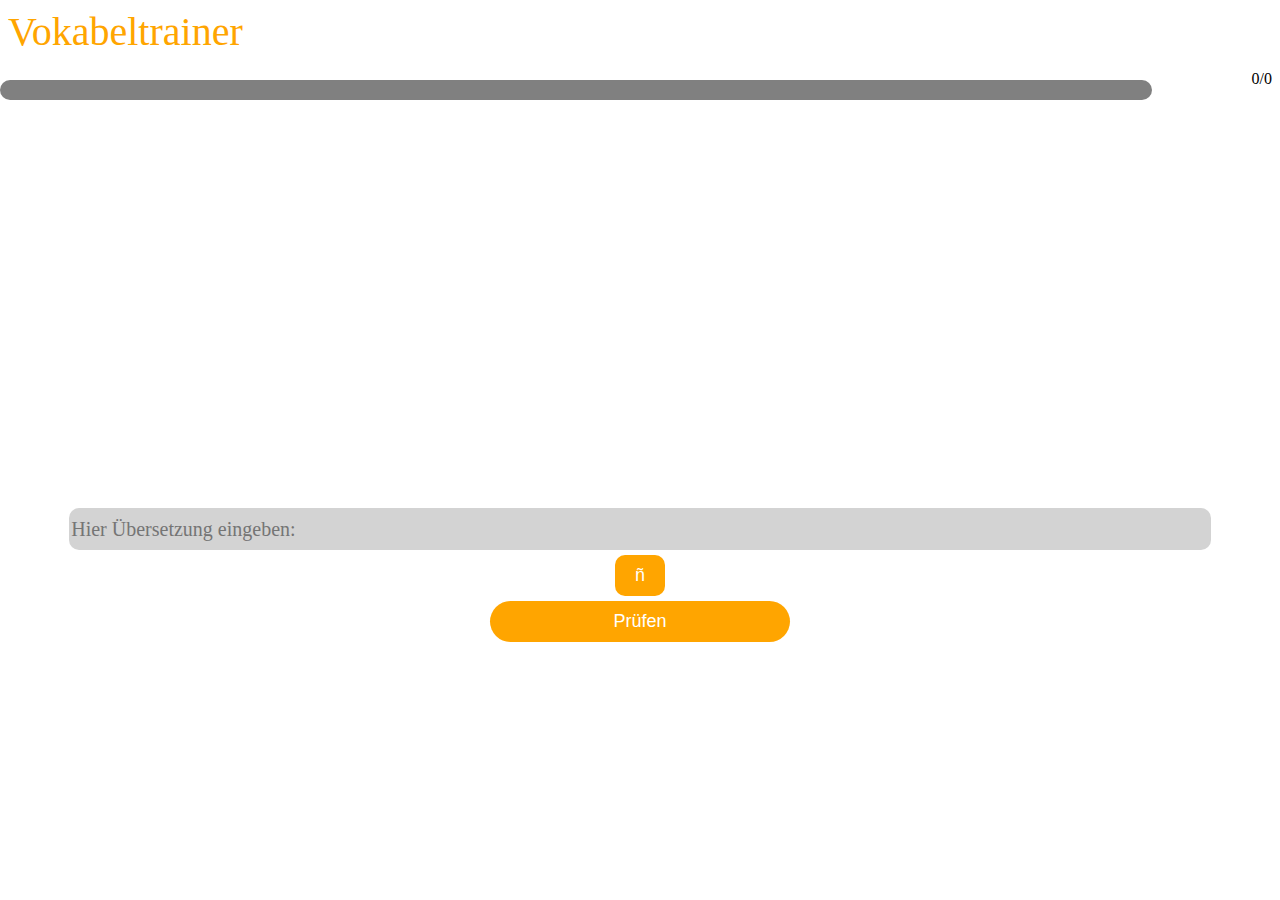
<file: regulaereAbfrage.html>
<!DOCTYPE html>
<html lang="de">
<head>
<meta charset="UTF-8">
<meta name="viewport" content="width=device-width, initial-scale=1.0">
<title>Vokabelabfrage</title>
<link rel="stylesheet" href="regulaereAbfrage.css">
</head>
<body>
    <a href="startseite.html">Vokabeltrainer</a>
    <div class="progress-container">
        <div class="progress-bar-container">
          <div class="balken-grau"></div>
          <div class="balken-orange"></div>
        </div>
      </div>
      <div class="zahl_anzeige" id="progress">0/0</div>
<div id="question">
  <span class="Vokabel" id="spanisch"></span> 
  <center>
    <input class="textfeld" type="text" id="antwort" placeholder="Hier Übersetzung eingeben:"><br>
    <button class="fuegeZeichenein" onclick="fuegeZeichenEinN()">ñ</button><br>
  <button onclick="pruefen()">Prüfen</button>
</center>
</div>

<div class="popup" id="popup">
    <img src="haken.jpeg">
    <h2>Richtig!</h2>
    <button type="button" onclick="naechsteFrage()" onclick="zeigeFrage()">Weiter</button>
</div>
</div>
    <div class="popup2" id="popup2">
        <img src="Kreuz.png">
        <h2>Leider Falsch, probiere es noch einmal.</h2>
        <h3>Das richtige Wort wäre:</h3><div class="richtigesWort" id="spanischAnzeige"></div>
        <button class="button2" onclick="geltenlassen()">Gelten lassen</button>
        <button type="button" onclick="zurueck()">Noch einmal</button>
    </div>
    <div class="popup3" id="popup3">
        <img src="SmileyDaumenhoch.jpg">
        <h2>Super, du hast alles gelernt</h2>
        <a href="statistiken.html" onclick="aktualisiereStatistik2WurdeAufgerufen()"><button type="button" onclick="Statistiken()">OK</button></a>
    </div>
    <script src="regulaereAbfrage.js"></script>
</body>
</file>
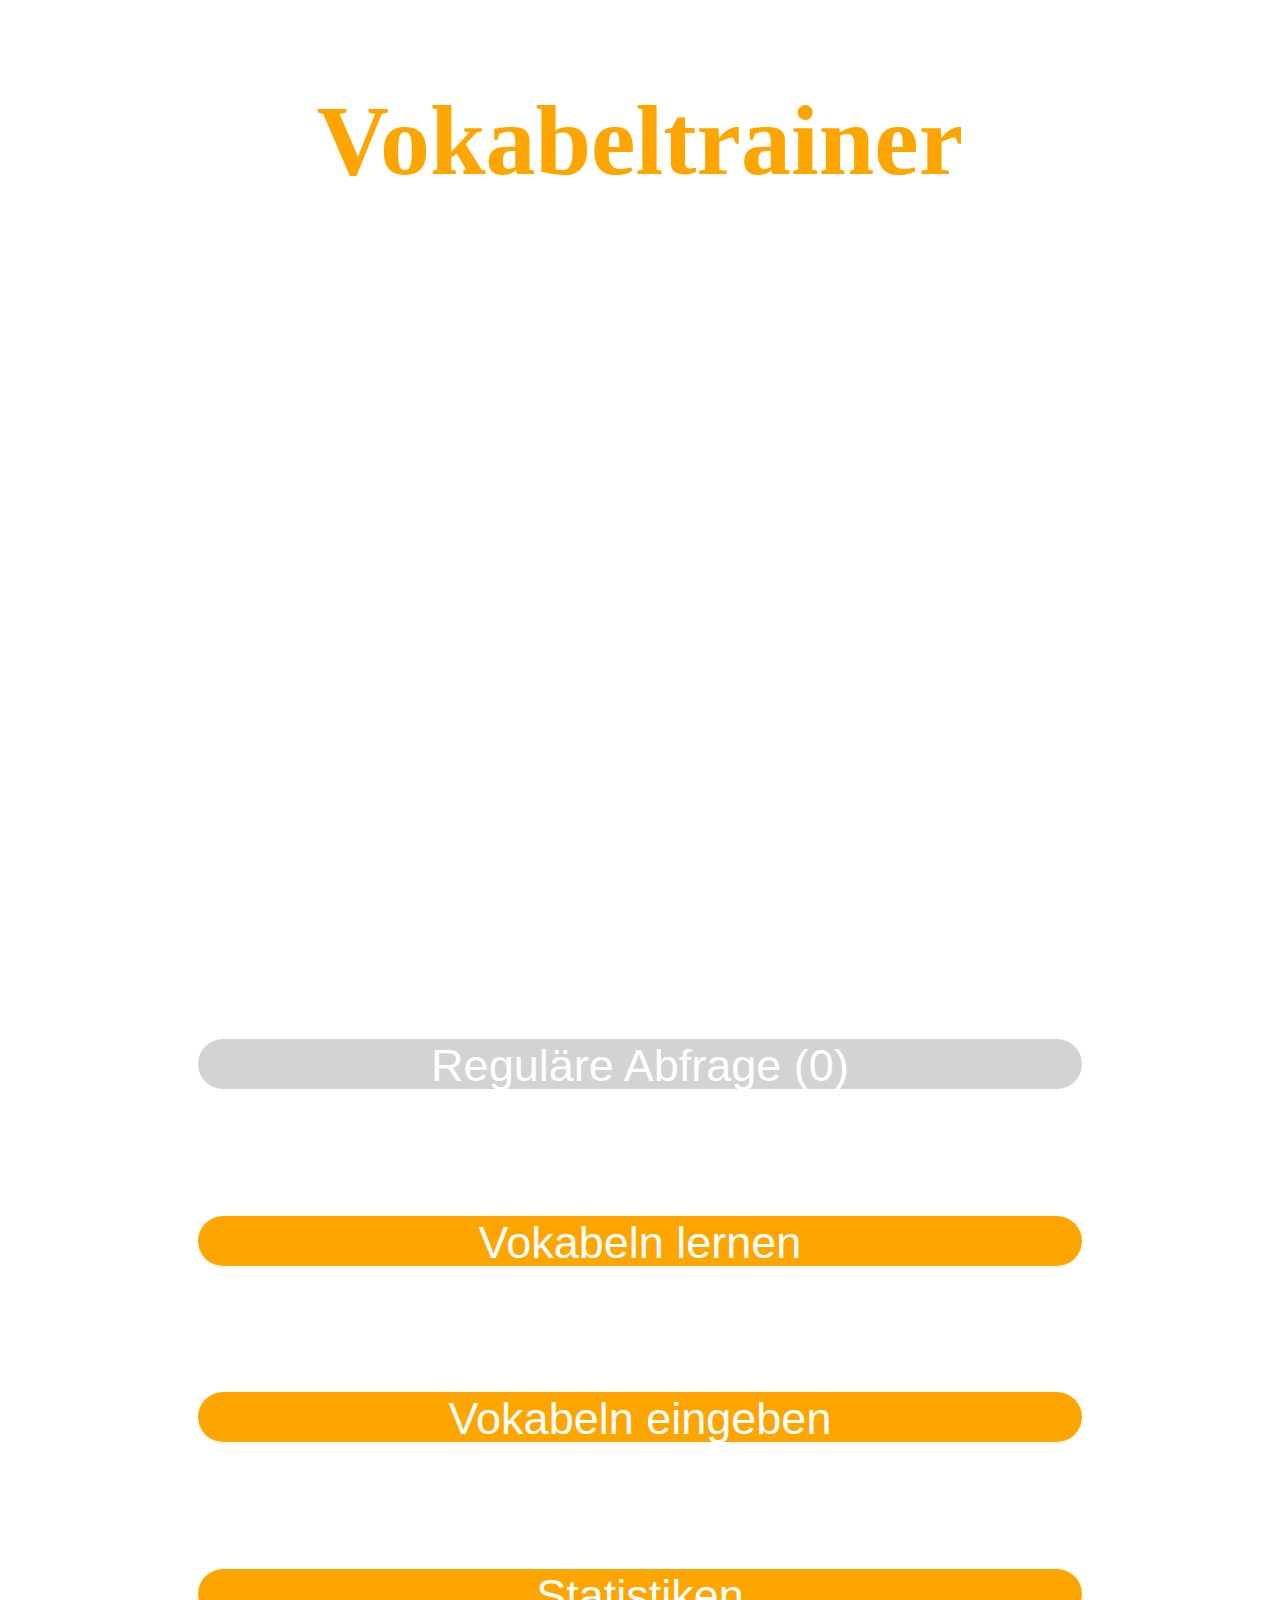
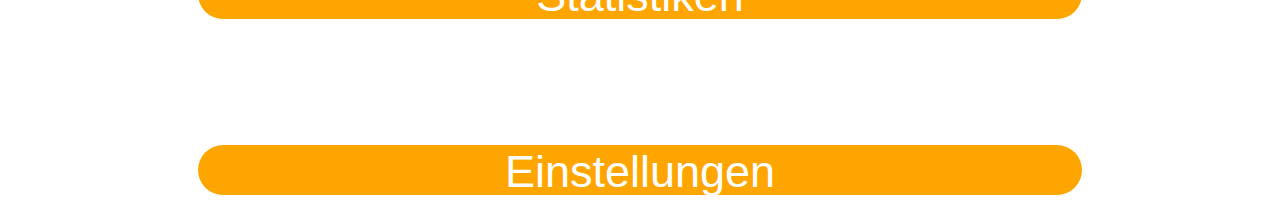
<file: startseite.html>
<!DOCTYPE html>
<html lang="de">
    <head>
        <meta charset="utf-8">
        <title>Vokabeltrainer</title>
        <link rel="stylesheet" href="startseite.css">
    </head>
    <body>
        <h2>Vokabeltrainer</h2>
        <center>
            <a href="regulaereAbfrage.html" onclick="waehleHeutigeVokabeln()">
                <button id="regulaereAbfrageBtn">Reguläre Abfrage (<span id="vokabelCount">0</span>)</button>
            </a>
            <a href="vokabelsetwahl.html"><button class="btn">Vokabeln lernen</button></a>
            <a href="vokabeleingabe.html"><button class="btn">Vokabeln eingeben</button><br>
            <a href="statistiken.html"><button class="btn" >Statistiken</button><br></a>
            <button class="btn">Einstellungen</button>
        </center>
        <script src="startseite.js"></script>
    </body>
</html>
</file>
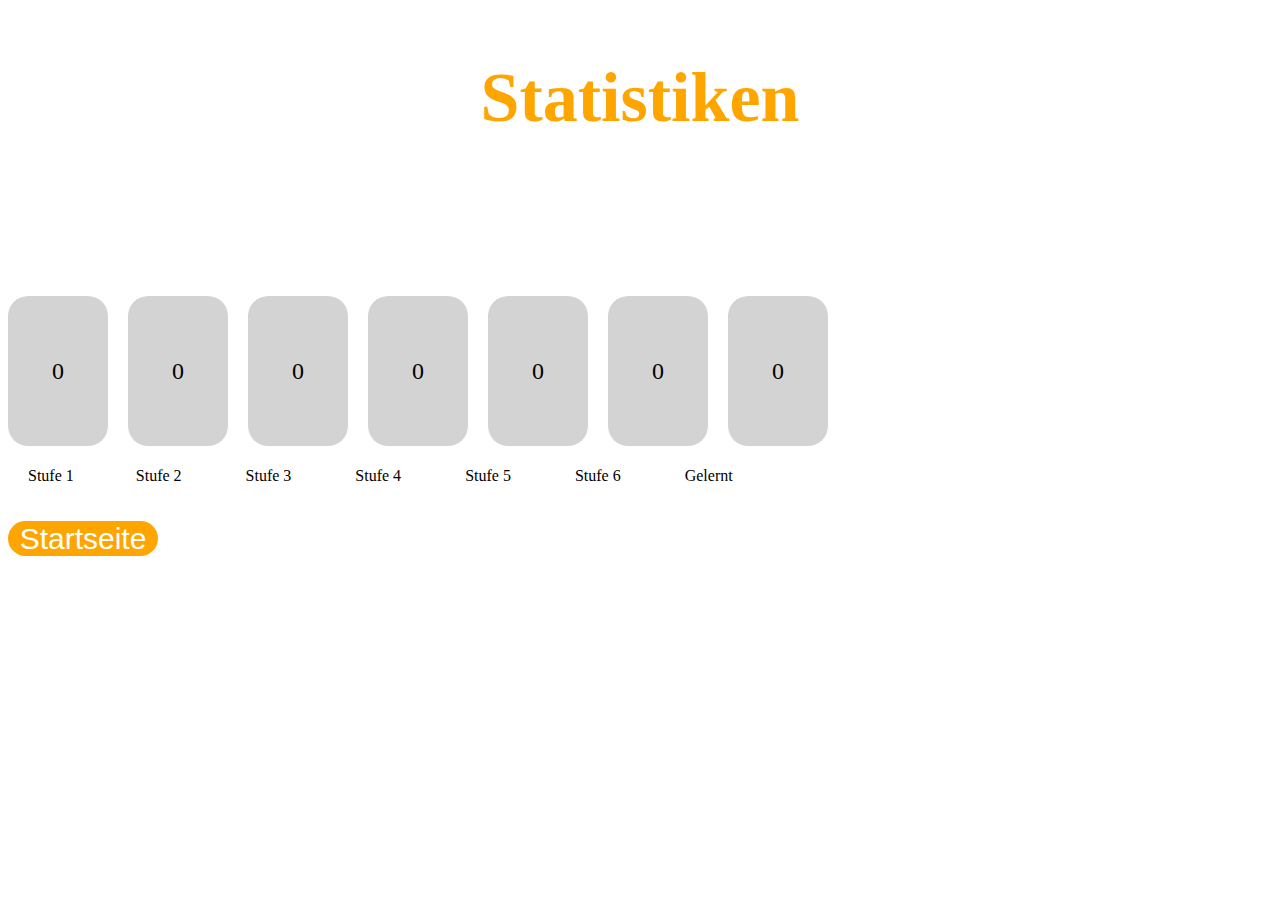
<file: statistiken.html>
<!DOCTYPE html>
<html lang="de">
<head>
    <meta charset="utf-8">
    <title>Vokabeltrainer</title>
    <link rel="stylesheet" href="statistiken.css">
</head>
<body>
    <h2>Statistiken</h2>
    <div class="container-wrapper">
        <div id="container">
            <div id="grauesRechteck"><span id="anzahlText">0</span></div>
            <div id="orangenesRechteck"></div>
        </div>
    
        <div id="container2">
            <div id="grauesRechteck2"><span id="anzahlText2">0</span></div>
            <div id="orangenesRechteck2"></div>
        </div>

        <div id="container3">
            <div id="grauesRechteck3"><span id="anzahlText3">0</span></div>
            <div id="orangenesRechteck3"></div>
        </div>
        <div id="container4">
            <div id="grauesRechteck4"><span id="anzahlText4">0</span></div>
            <div id="orangenesRechteck4"></div>
        </div>
        <div id="container5">
            <div id="grauesRechteck5"><span id="anzahlText5">0</span></div>
            <div id="orangenesRechteck5"></div>
        </div>
        <div id="container6">
            <div id="grauesRechteck6"><span id="anzahlText6">0</span></div>
            <div id="orangenesRechteck6"></div>
        </div>
        <div id="containerG">
            <div id="grauesRechteckG"><span id="anzahlTextG">0</span></div>
            <div id="orangenesRechteckG"></div>
        </div>
    </div>
    <div class="stufen-wrapper">
        <p class="stufe1">Stufe 1</p>
        <p class="stufe2">Stufe 2</p>
        <p class="stufe3">Stufe 3</p>
        <p class="stufe4">Stufe 4</p>
        <p class="stufe5">Stufe 5</p>
        <p class="stufe6">Stufe 6</p>
        <p class="stufeG">Gelernt</p>
    </div>
    <a href="startseite.html"><button>Startseite</button></a>
    <script src="statistiken.js"></script>
</body>
</html>
</file>
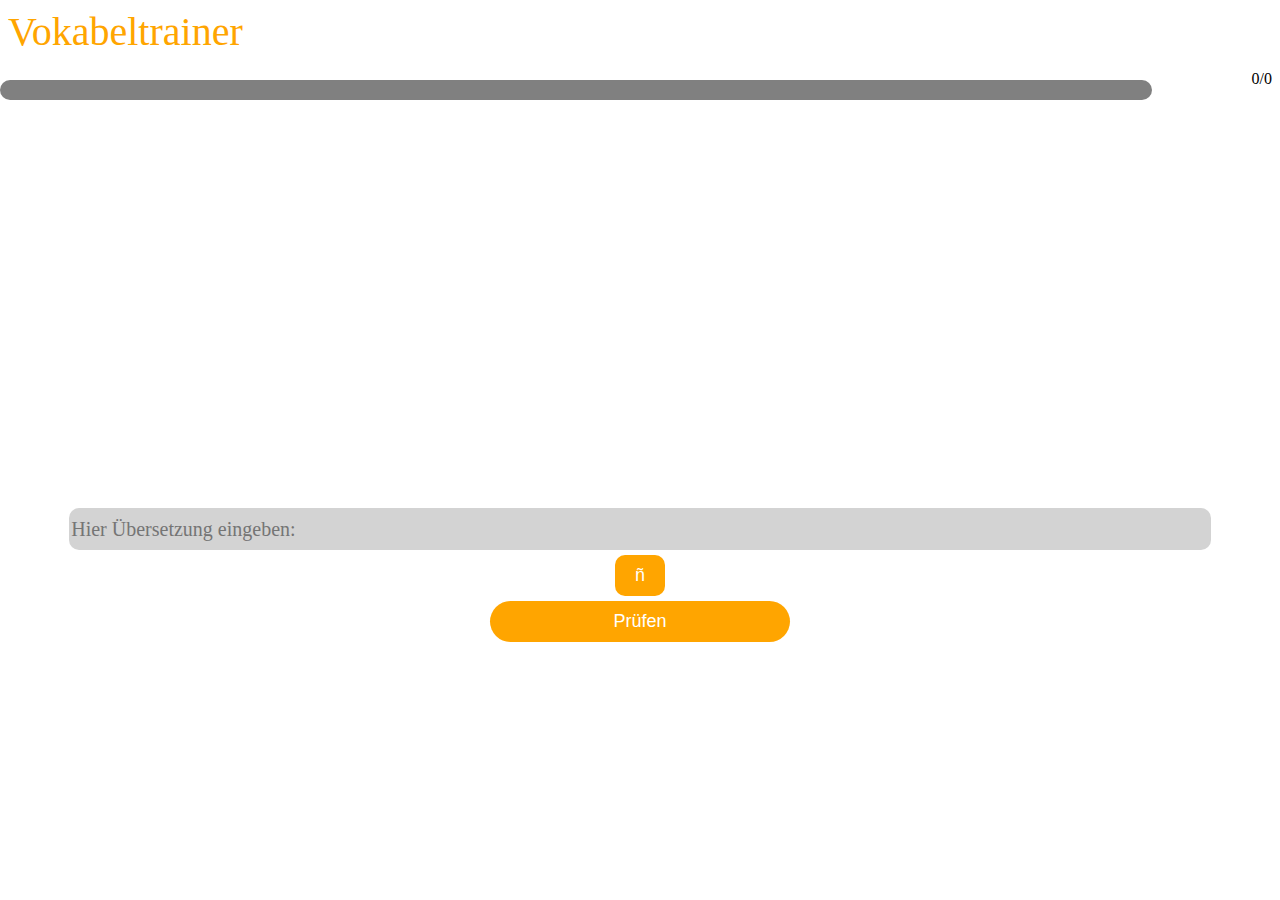
<file: vokabelabfrage.html>
<!DOCTYPE html>
<html lang="de">
<head>
<meta charset="UTF-8">
<meta name="viewport" content="width=device-width, initial-scale=1.0">
<title>Vokabelabfrage</title>
<link rel="stylesheet" href="vokabelabfrage.css">
</head>
<body>

    <a href="startseite.html">Vokabeltrainer</a>
    <div class="progress-container">
        <div class="progress-bar-container">
          <div class="balken-grau"></div>
          <div class="balken-orange"></div>
        </div>
      </div>
      <div class="zahl_anzeige" id="progress">0/0</div>
<div id="question">
  <span class="Vokabel" id="spanisch"></span> 
  <center>
    <input class="textfeld" type="text" id="antwort" placeholder="Hier Übersetzung eingeben:"><br>
    <button class="fuegeZeichenein" onclick="fuegeZeichenEinN()">ñ</button><br>
  <button onclick="pruefen()">Prüfen</button>
</center>
</div>

<div class="popup" id="popup">
    <img src="haken.jpeg">
    <h2>Richtig!</h2>
    <button type="button" onclick="naechsteFrage()" onclick="zeigeFrage()">Weiter</button>
</div>
</div>
    <div class="popup2" id="popup2">
        <img src="Kreuz.png">
        <h2>Leider Falsch, probiere es noch einmal.</h2>
        <h3>Das richtige Wort wäre:</h3><div class="richtigesWort" id="spanischAnzeige"></div>
        <button class="button2" onclick="geltenlassen()">Gelten lassen</button>
        <button type="button" onclick="zurueck()">Noch einmal</button>
    </div>
    <div class="popup3" id="popup3">
        <img src="SmileyDaumenhoch.jpg">
        <h2>Super, du hast alles gelernt</h2>
        <a href="statistiken.html"><button type="button" onclick="Statistiken()">OK</button></a>
    </div>

<script src="vokabelabfrage.js">
</script>

</body>
</html>
</file>
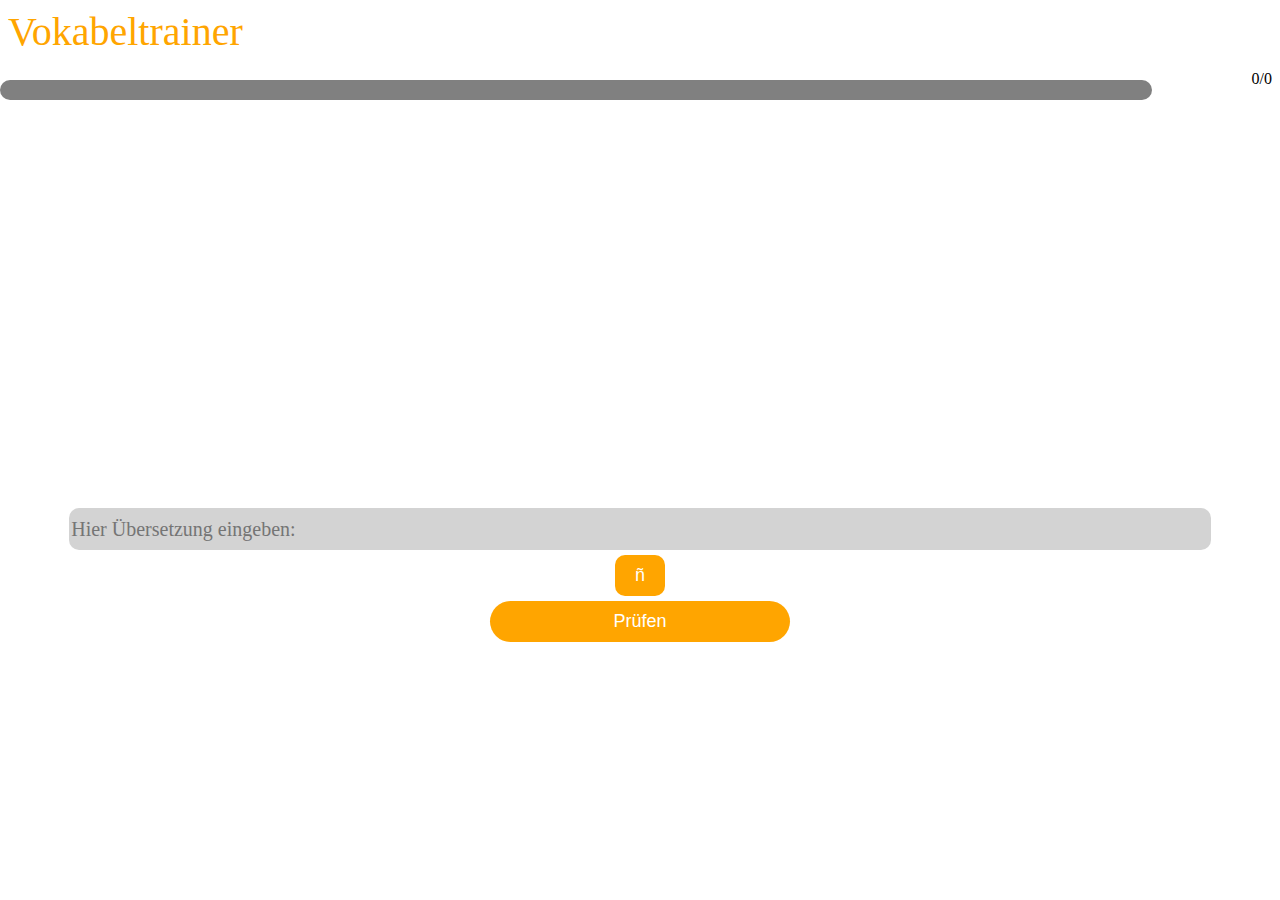
<file: vokabelabfrageE.html>
<!DOCTYPE html>
<html lang="de">
<head>
<meta charset="UTF-8">
<meta name="viewport" content="width=device-width, initial-scale=1.0">
<title>Vokabelabfrage</title>
<link rel="stylesheet" href="vokabelabfrageE.css">
</head>
<body>
    <a href="startseite.html">Vokabeltrainer</a>
    <div class="progress-container">
        <div class="progress-bar-container">
          <div class="balken-grau"></div>
          <div class="balken-orange"></div>
        </div>
      </div>
      <div class="zahl_anzeige" id="progress">0/0</div>
<div id="question">
  <span class="Vokabel" id="deutsch"></span> 
  <center>
    <input class="textfeld" type="text" id="antwort" placeholder="Hier Übersetzung eingeben:"><br>
    <button class="fuegeZeichenein" onclick="fuegeZeichenEinN()">ñ</button><br>
    <button onclick="pruefen()">Prüfen</button>
</center>
</div>

<div class="popup" id="popup">
    <img src="haken.jpeg">
    <h2>Richtig!</h2>
    <button type="button" onclick="naechsteFrage()" onclick="zeigeFrage()">Weiter</button>
</div>
</div>
    <div class="popup2" id="popup2">
        <img src="Kreuz.png">
        <h2>Leider Falsch, probiere es noch einmal.</h2>
        <h3>Das richtige Wort wäre:</h3><div class="richtigesWort" id="uebersetzung"></div>
        <button class="button2" onclick="geltenlassen()">Gelten lassen</button>
        <button type="button" onclick="zurueck()">Noch einmal</button>
    </div>
    <div class="popup3" id="popup3">
        <img src="SmileyDaumenhoch.jpg">
        <h2>Super, du hast alles gelernt</h2>
        <button onclick="regulaereUebung()" class="button2">Vokabeln zu regulärer Übung hinzufügen</button>
        <a href="startseite.html"><button type="button" onclick="Startseite()">OK</button></a>
    </div>
    <script src="vokabelabfrageE.js">
    </script>
</body>
</html>
</file>
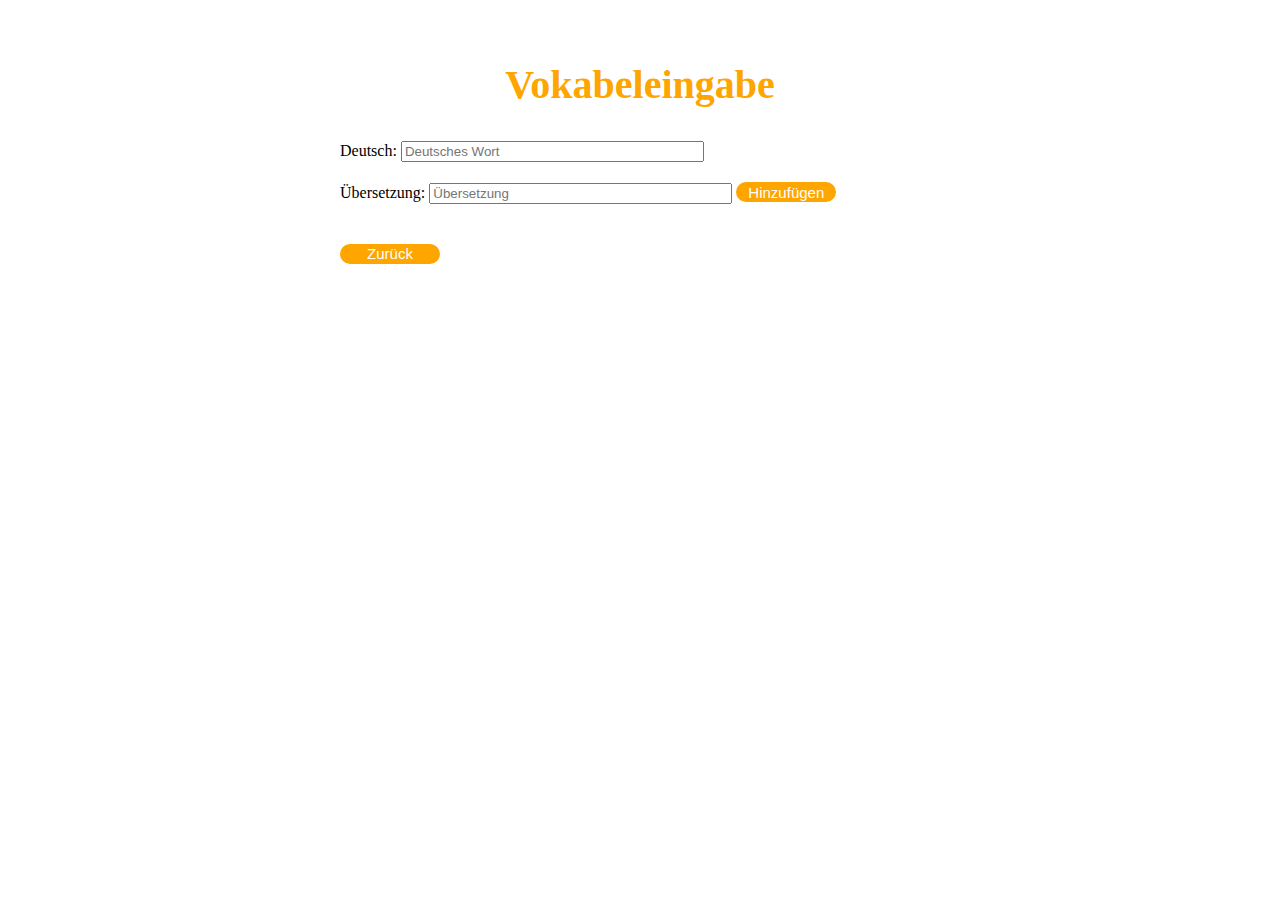
<file: vokabeleingabe.html>
<!DOCTYPE html>
<html lang="de">
<head>
<meta charset="UTF-8">
<meta name="viewport" content="width=device-width, initial-scale=1.0">
<title>Vokabeltrainer</title>
<link rel="stylesheet" href="vokabeleingabe.css">
</head>
<body>
<div class="container">
  <h2>Vokabeleingabe</h2>
  <label for="deutsch">Deutsch:</label>
  <input type="text" id="deutsch" placeholder="Deutsches Wort" required><br>
  <label for="uebersetzung">Übersetzung:</label>
  <input type="text" id="uebersetzung" placeholder="Übersetzung" required>
  <button class="button" onclick="addVokabel()">Hinzufügen</button>
  <div id="vokabelListe"></div>
  <a href="startseite.html"><button>Zurück</button></a>
</div>
<script src="vokabeleingabe.js"></script>
</body>
</html>
</file>
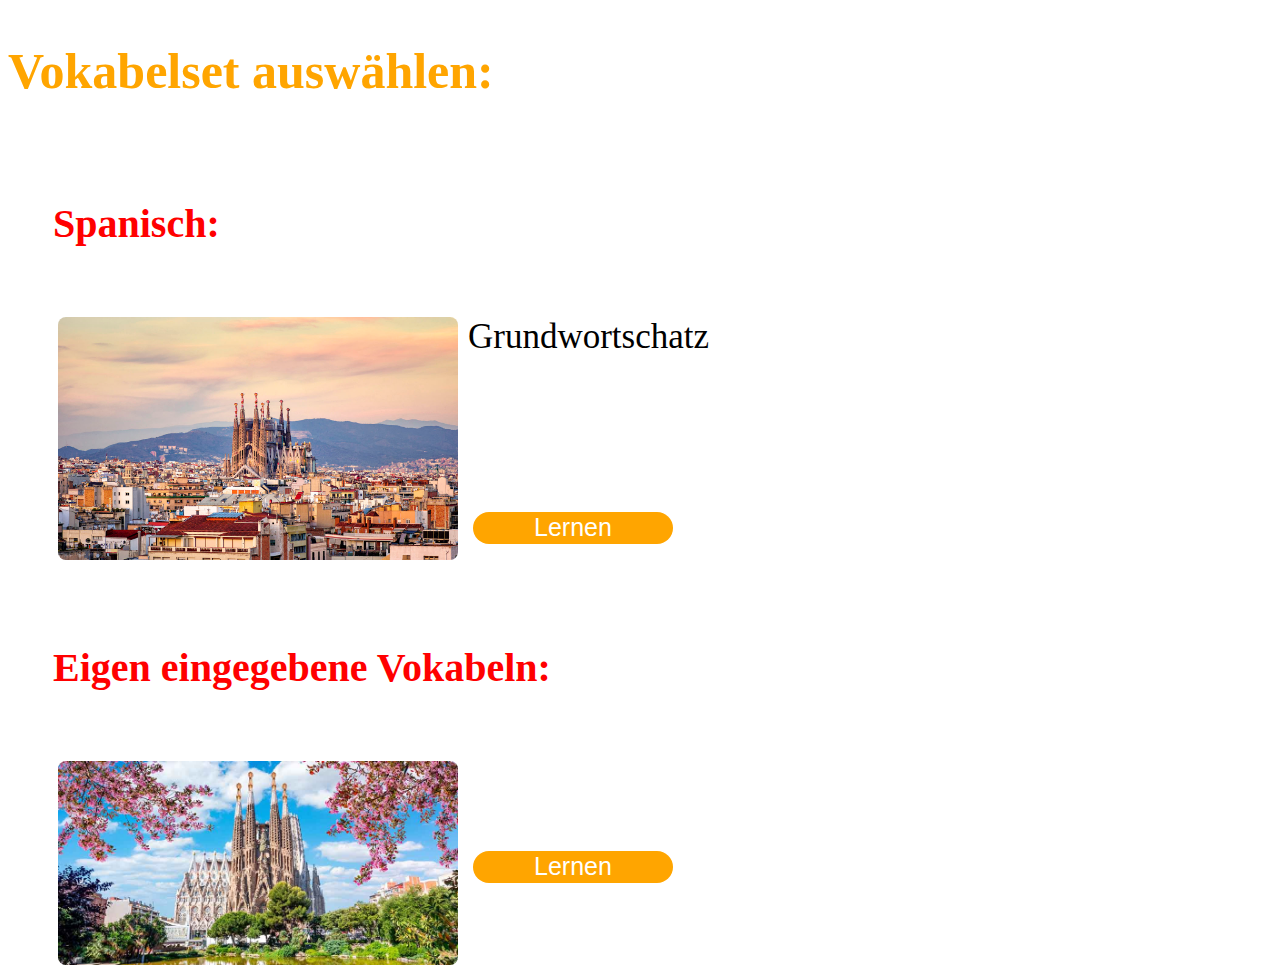
<file: vokabelsetwahl.html>
<!DOCTYPE html>
<html lang="de">
    <head>
        <meta charset="utf-8">
        <title>Vokabeltrainer</title>
        <link rel="stylesheet" href="vokabelsetwahl.css">
    </head>
    <body>
        <h2>Vokabelset auswählen:</h2>
        <h3>Spanisch:</h3>
        <img style="float: left; margin-right: 10px;" src="Grundkentnisse.jpg" /><p class="setueberschrift">Grundwortschatz</p>
        <a href="vokabelwahlg.html"><button>Lernen</button></a>
        <h3>Eigen eingegebene Vokabeln:</h3>
        <img style="float: left; margin-right: 10px;" src="Eigene Eingabe.jpg" />
        <a href="vokabelwahle.html"><button>Lernen</button></a>
    </body>
</file>
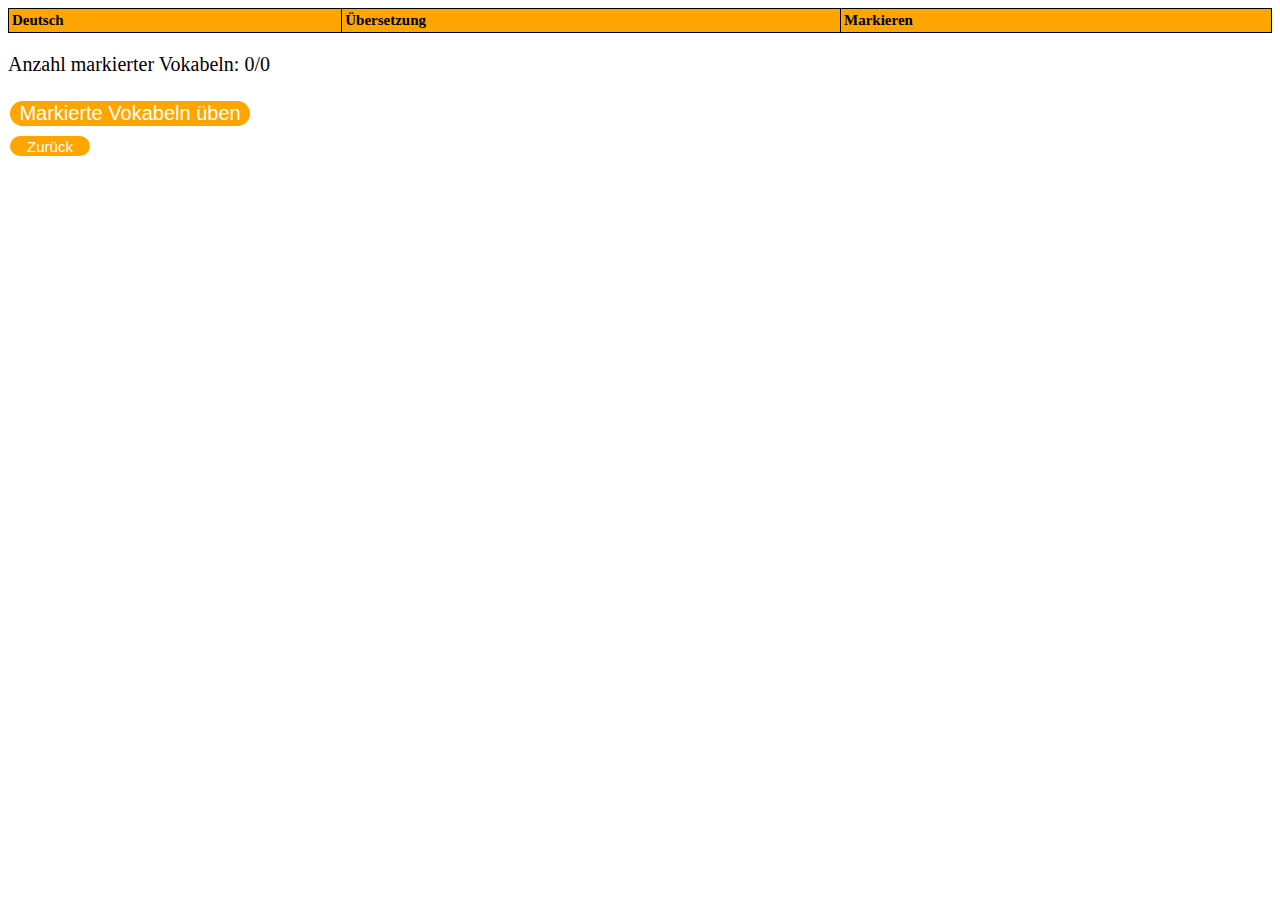
<file: vokabelwahle.html>
<!DOCTYPE html>
<html lang="de">
<head>
<meta charset="UTF-8">
<meta name="viewport" content="width=device-width, initial-scale=1.0">
<title>Vokabeltrainer</title>
<link rel="stylesheet" href="vokabelwahle.css">
</head>
<body>
  <table id="vokabelTabelle">
    <thead>
      <tr>
        <th>Deutsch</th>
        <th>Übersetzung</th>
        <th>Markieren</th>
      </tr>
    </thead>
    <tbody id="vokabelListe">
    </tbody>
  </table>
  <p>Anzahl markierter Vokabeln: <span id="counter">0</span></p>
  <button id="startButton">Markierte Vokabeln üben</button><br>
  <a href="vokabelsetwahl.html"><button class="button2">Zurück</button></a>
    <script src="vokabelwahle.js"></script>
</body>
</html>
</file>
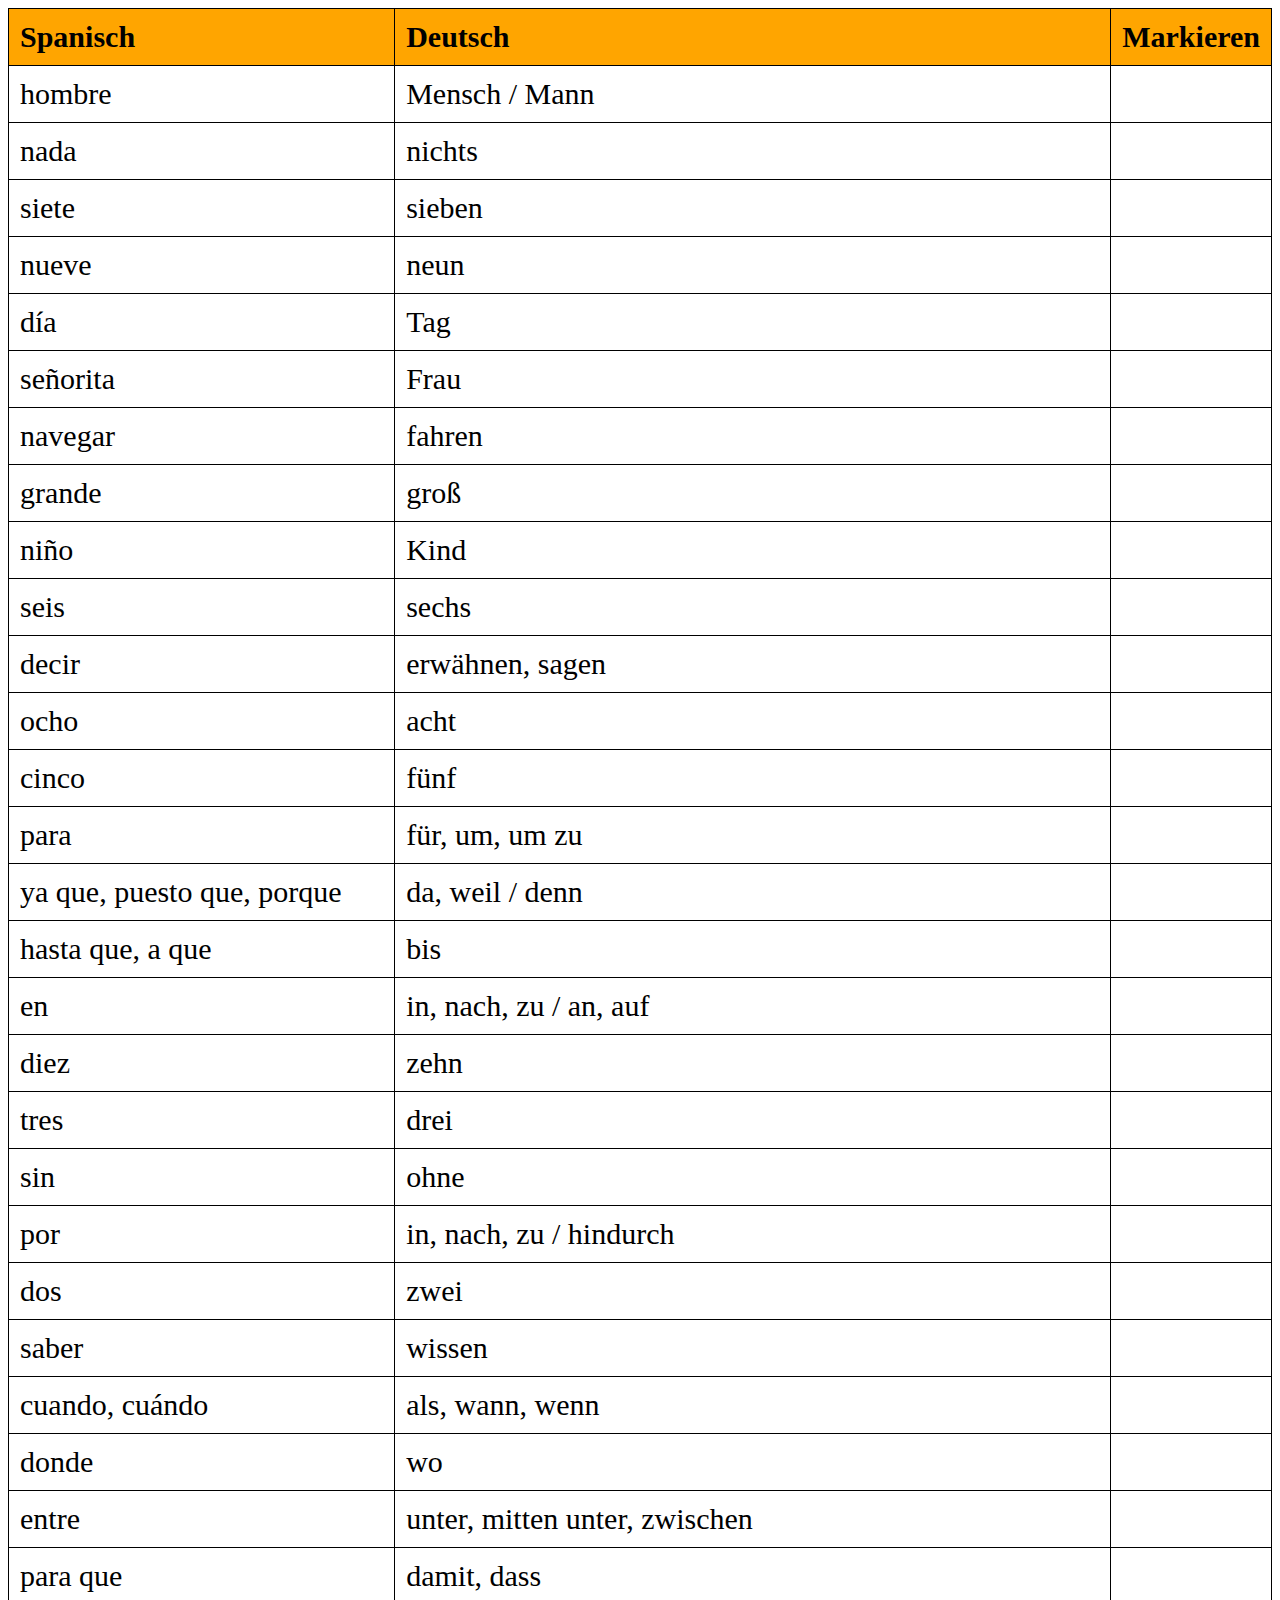
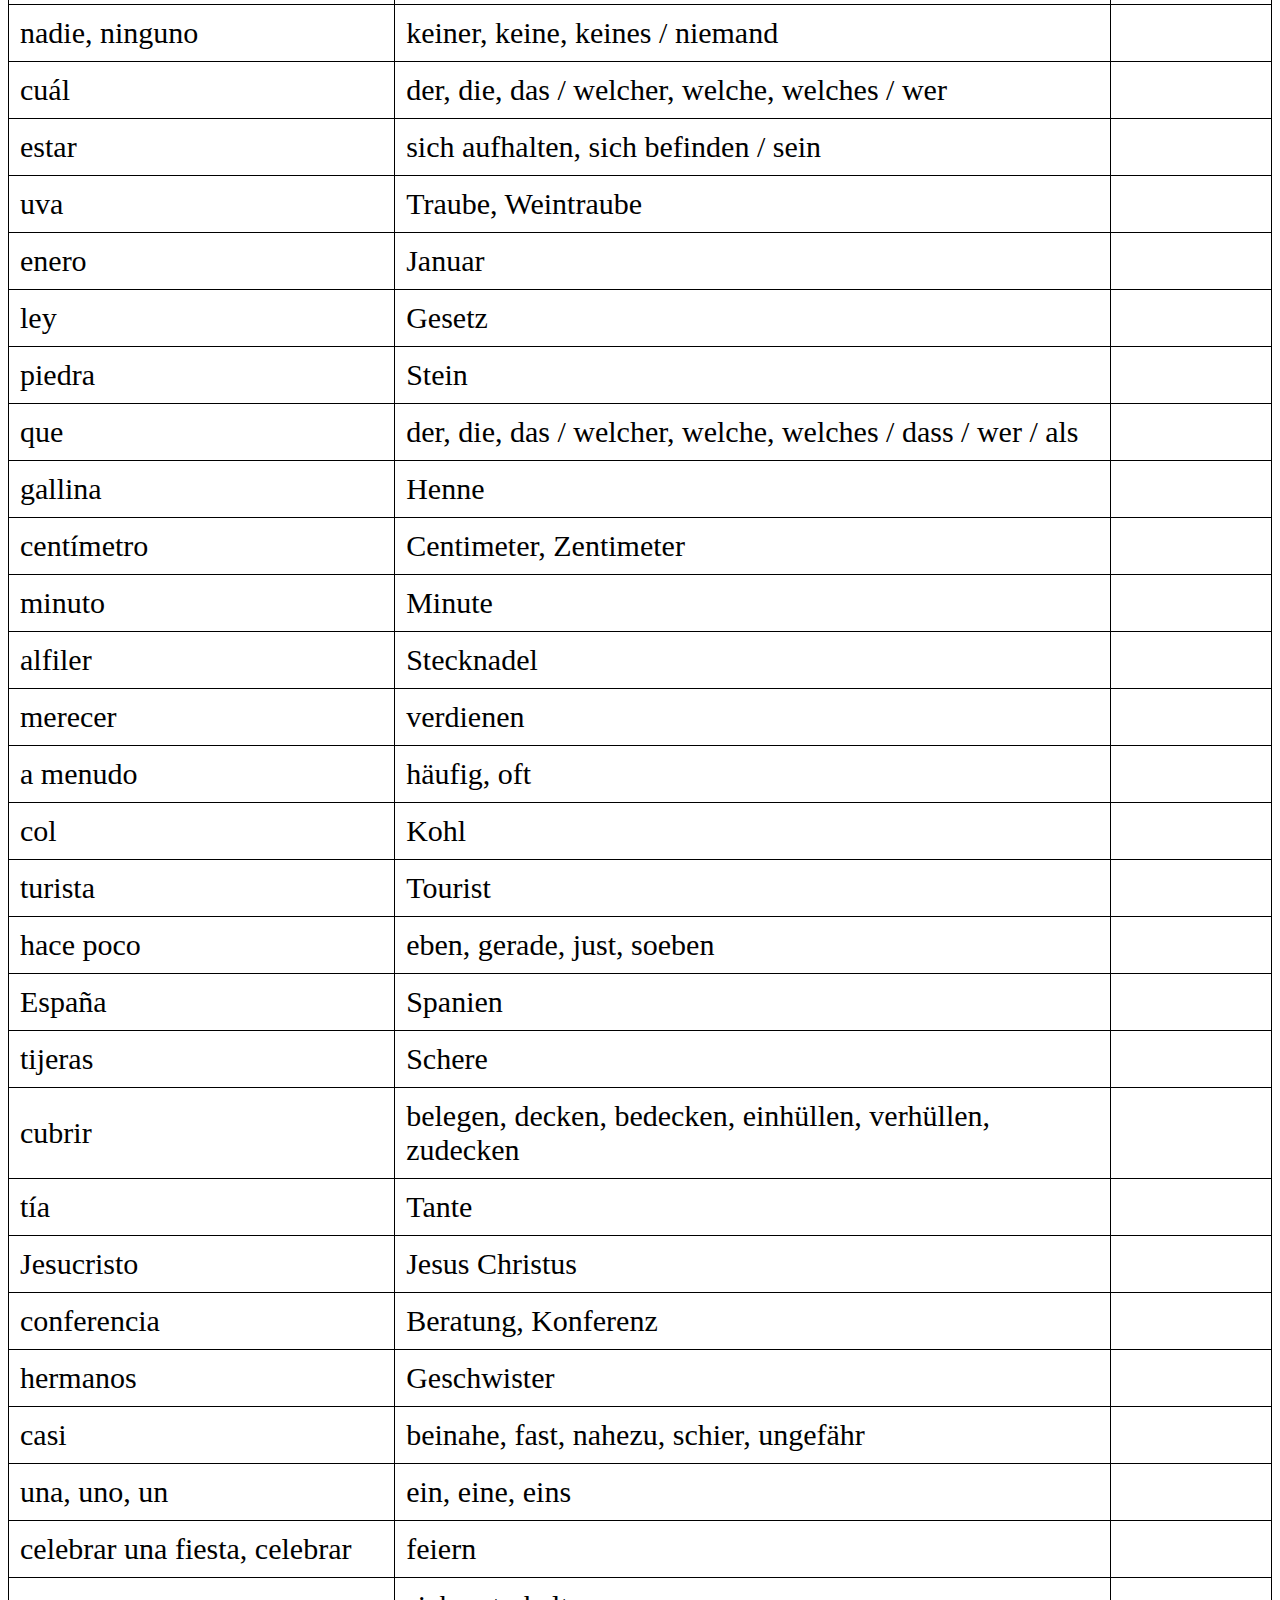
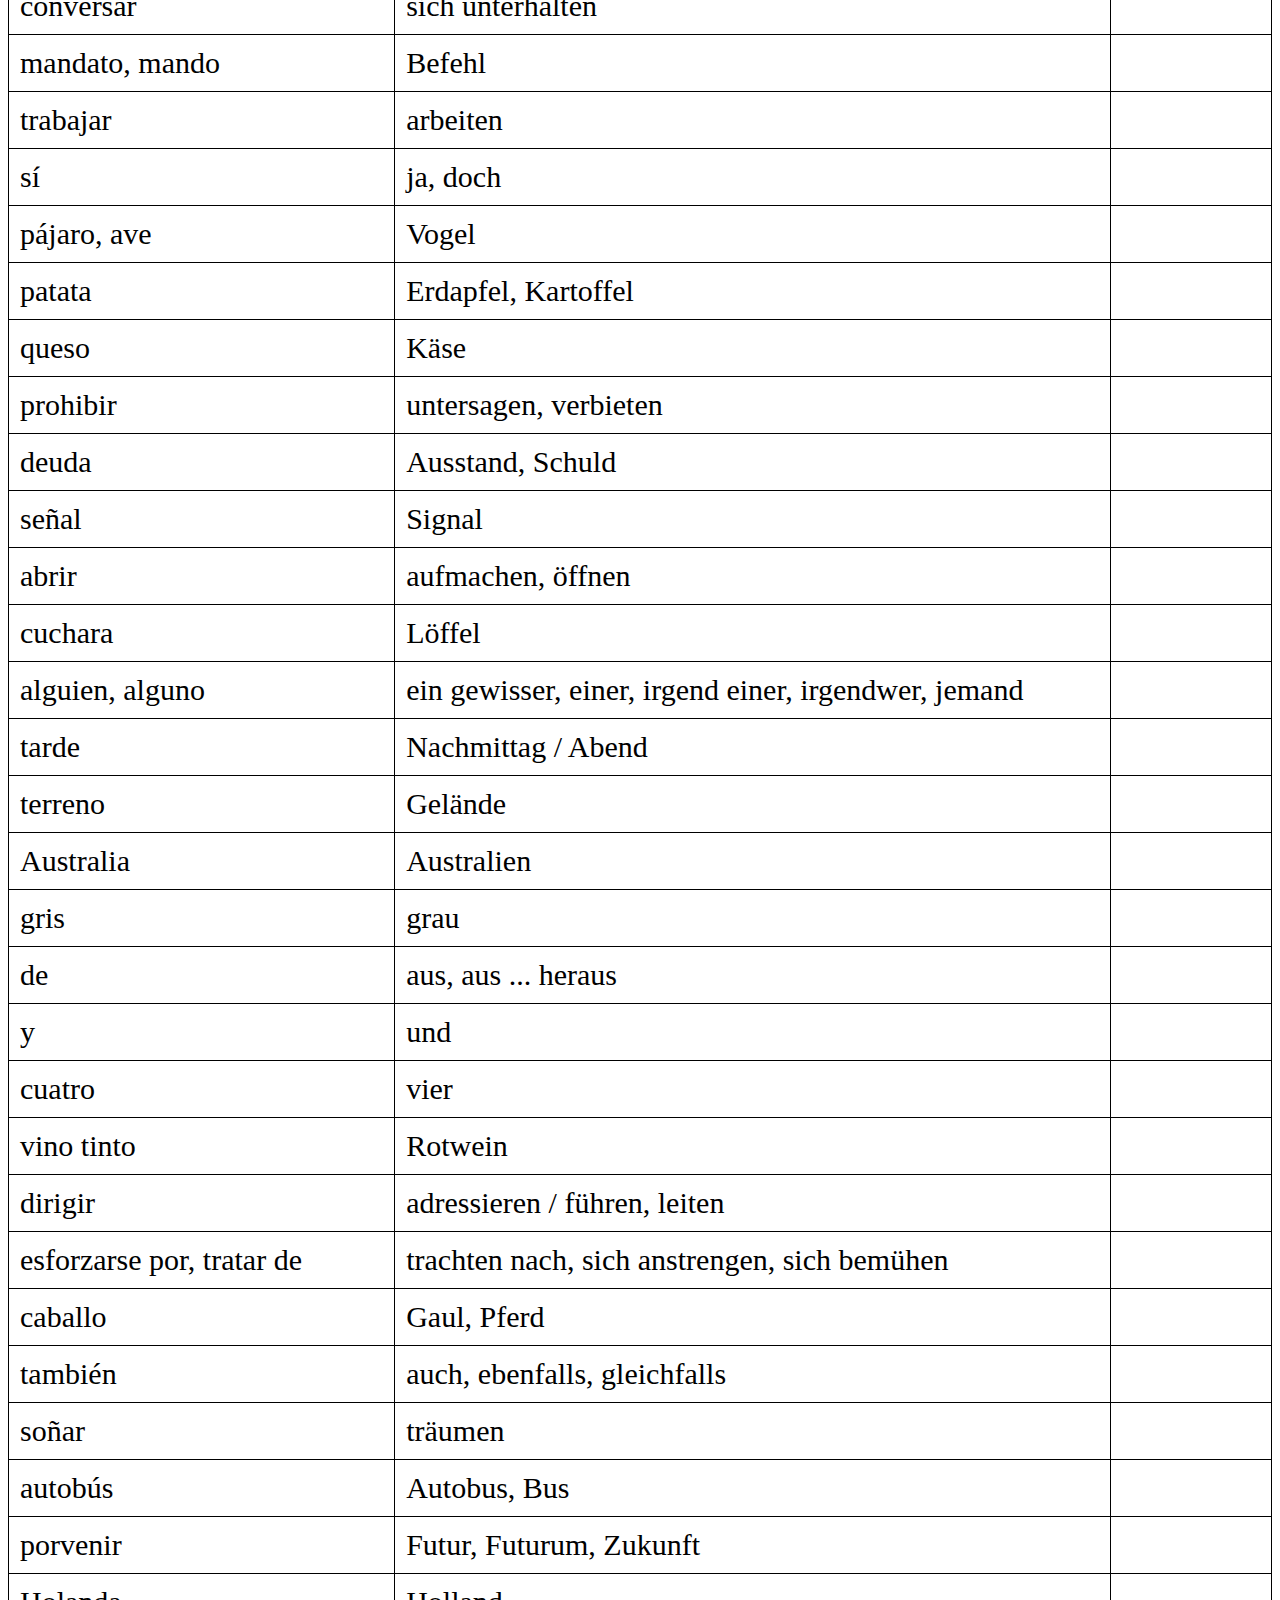
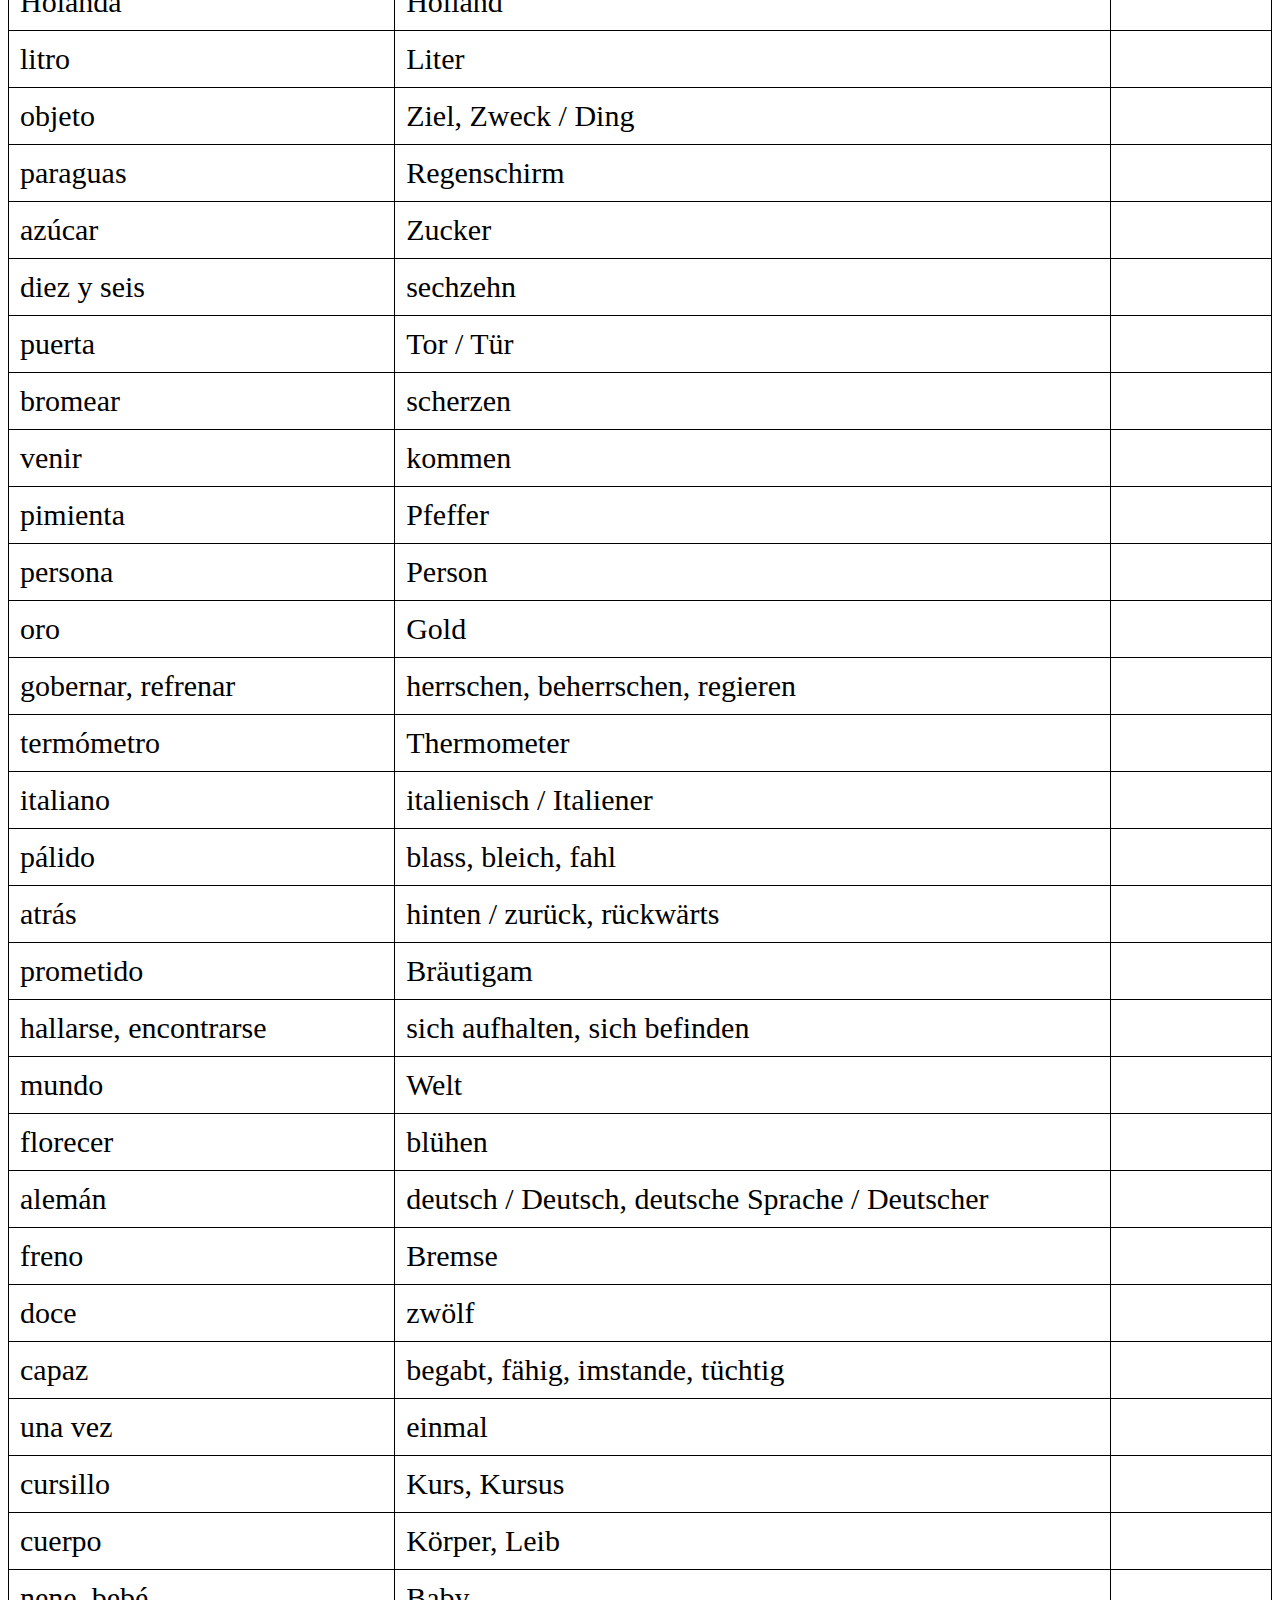
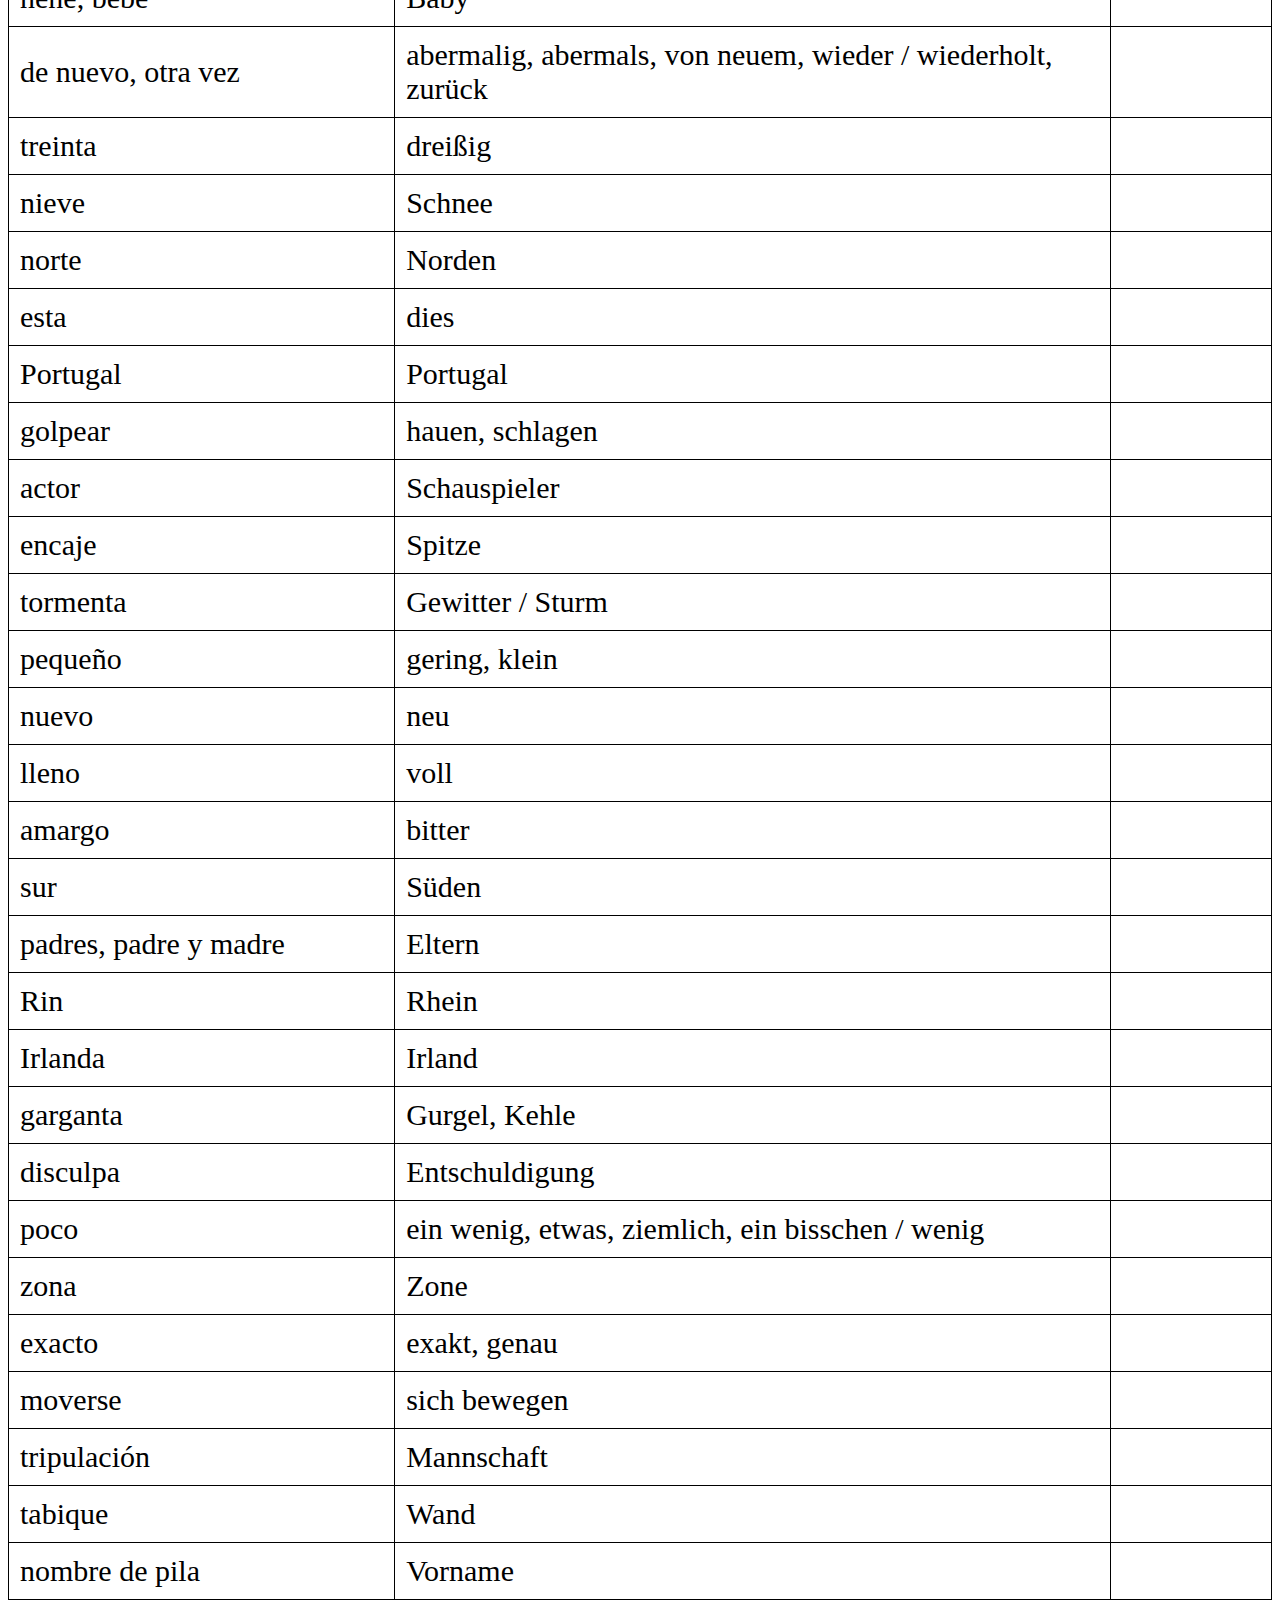
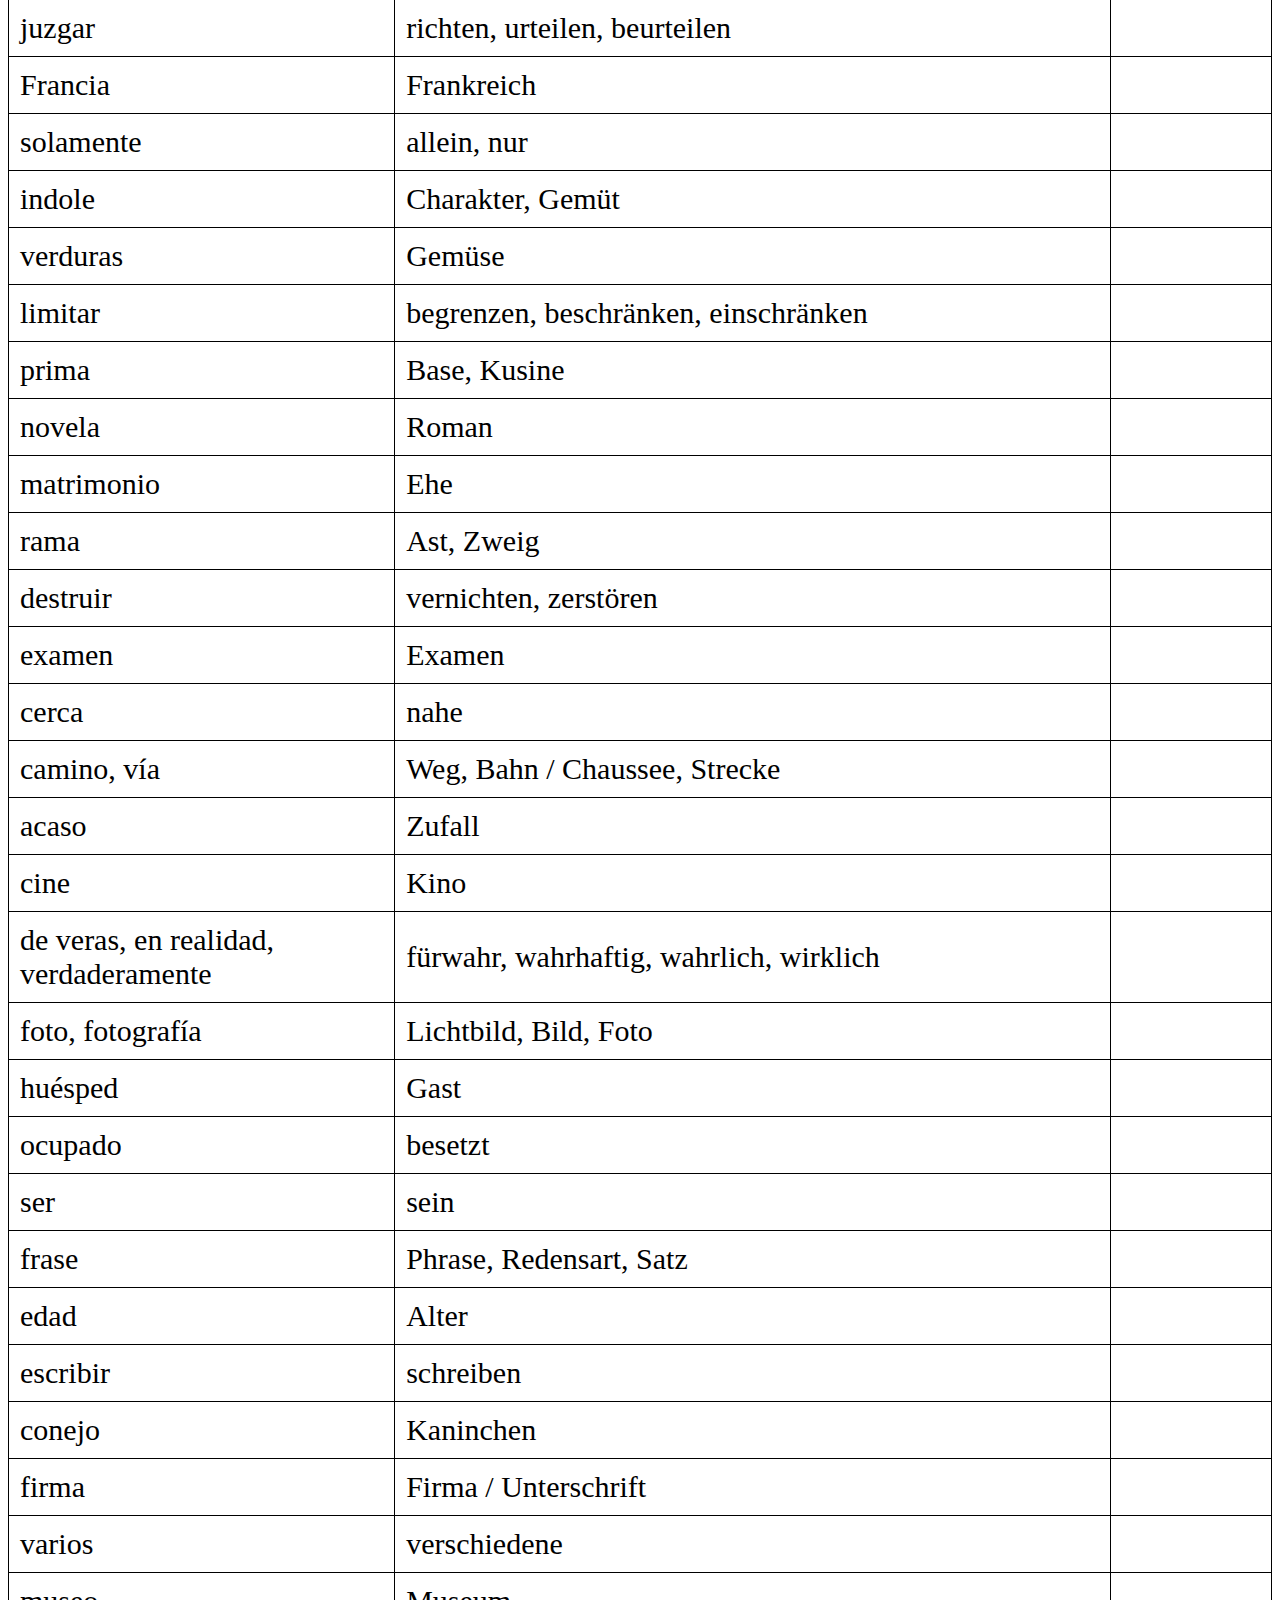
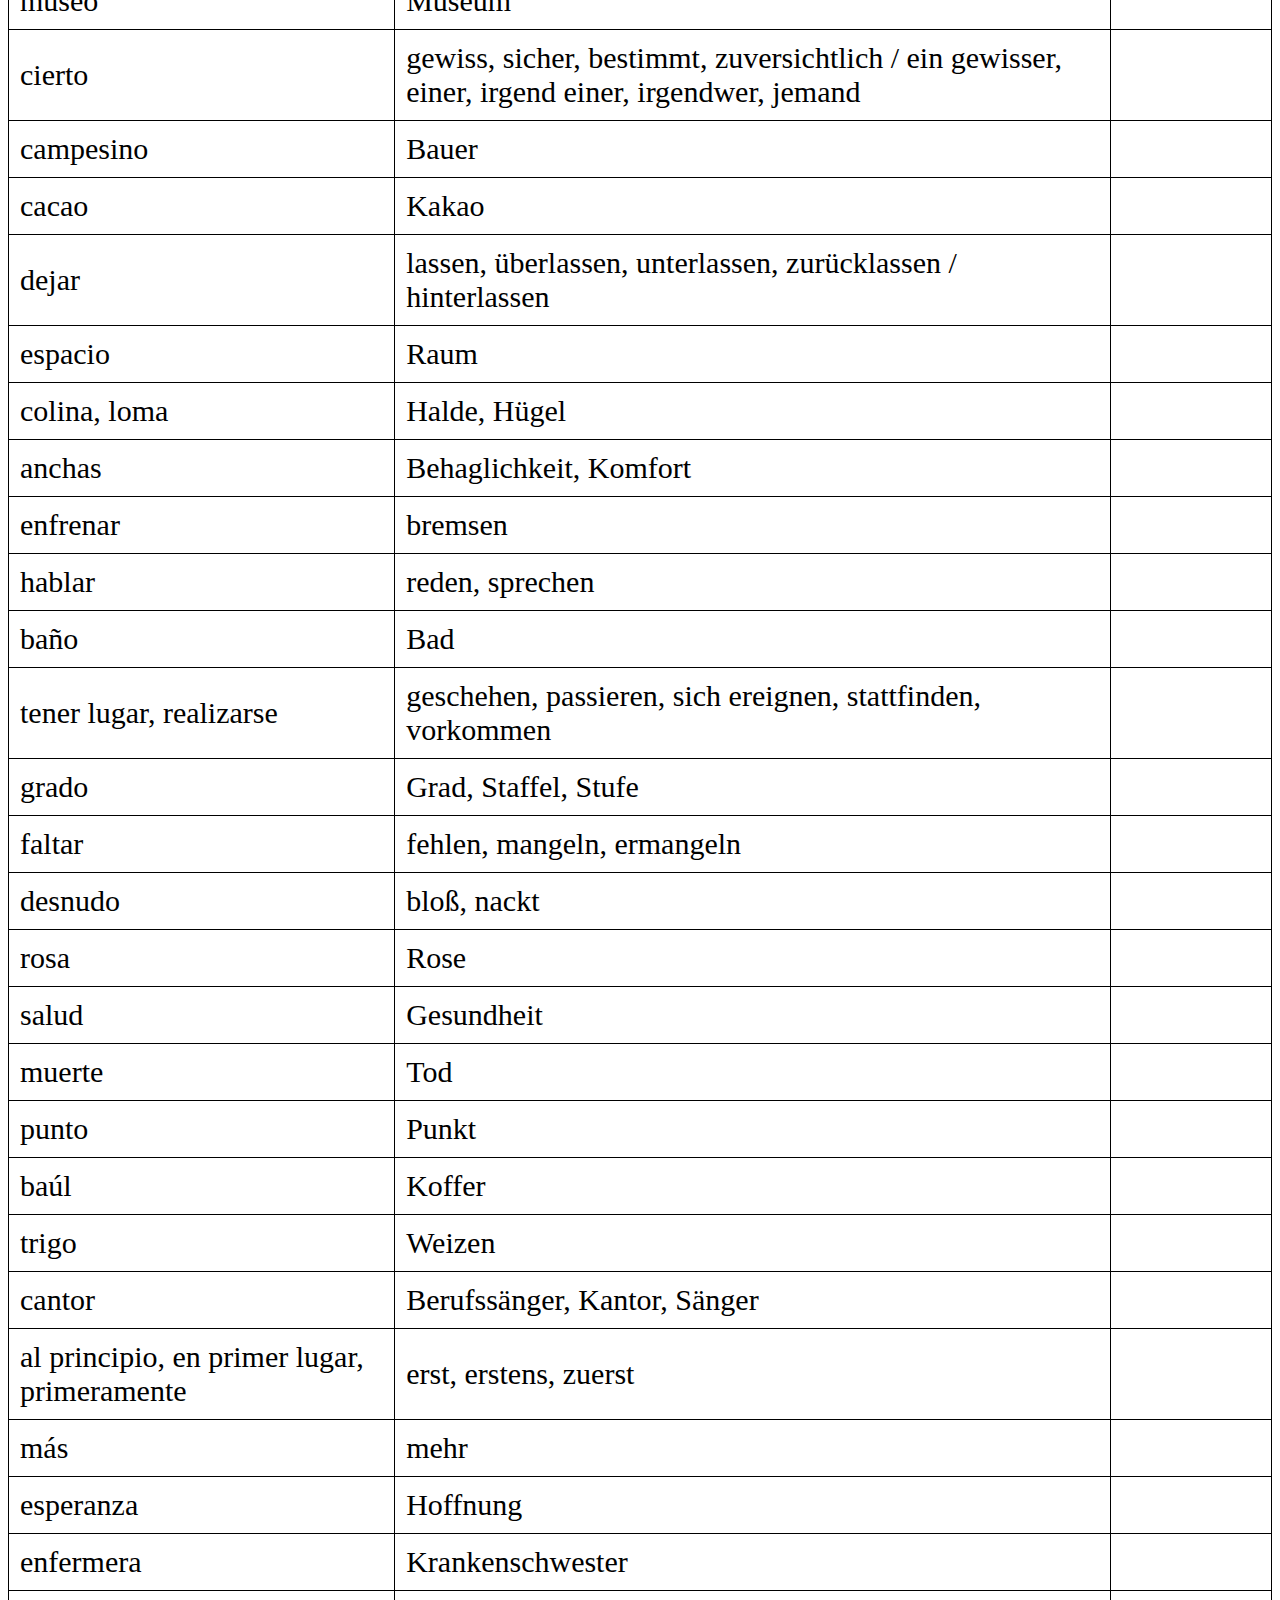
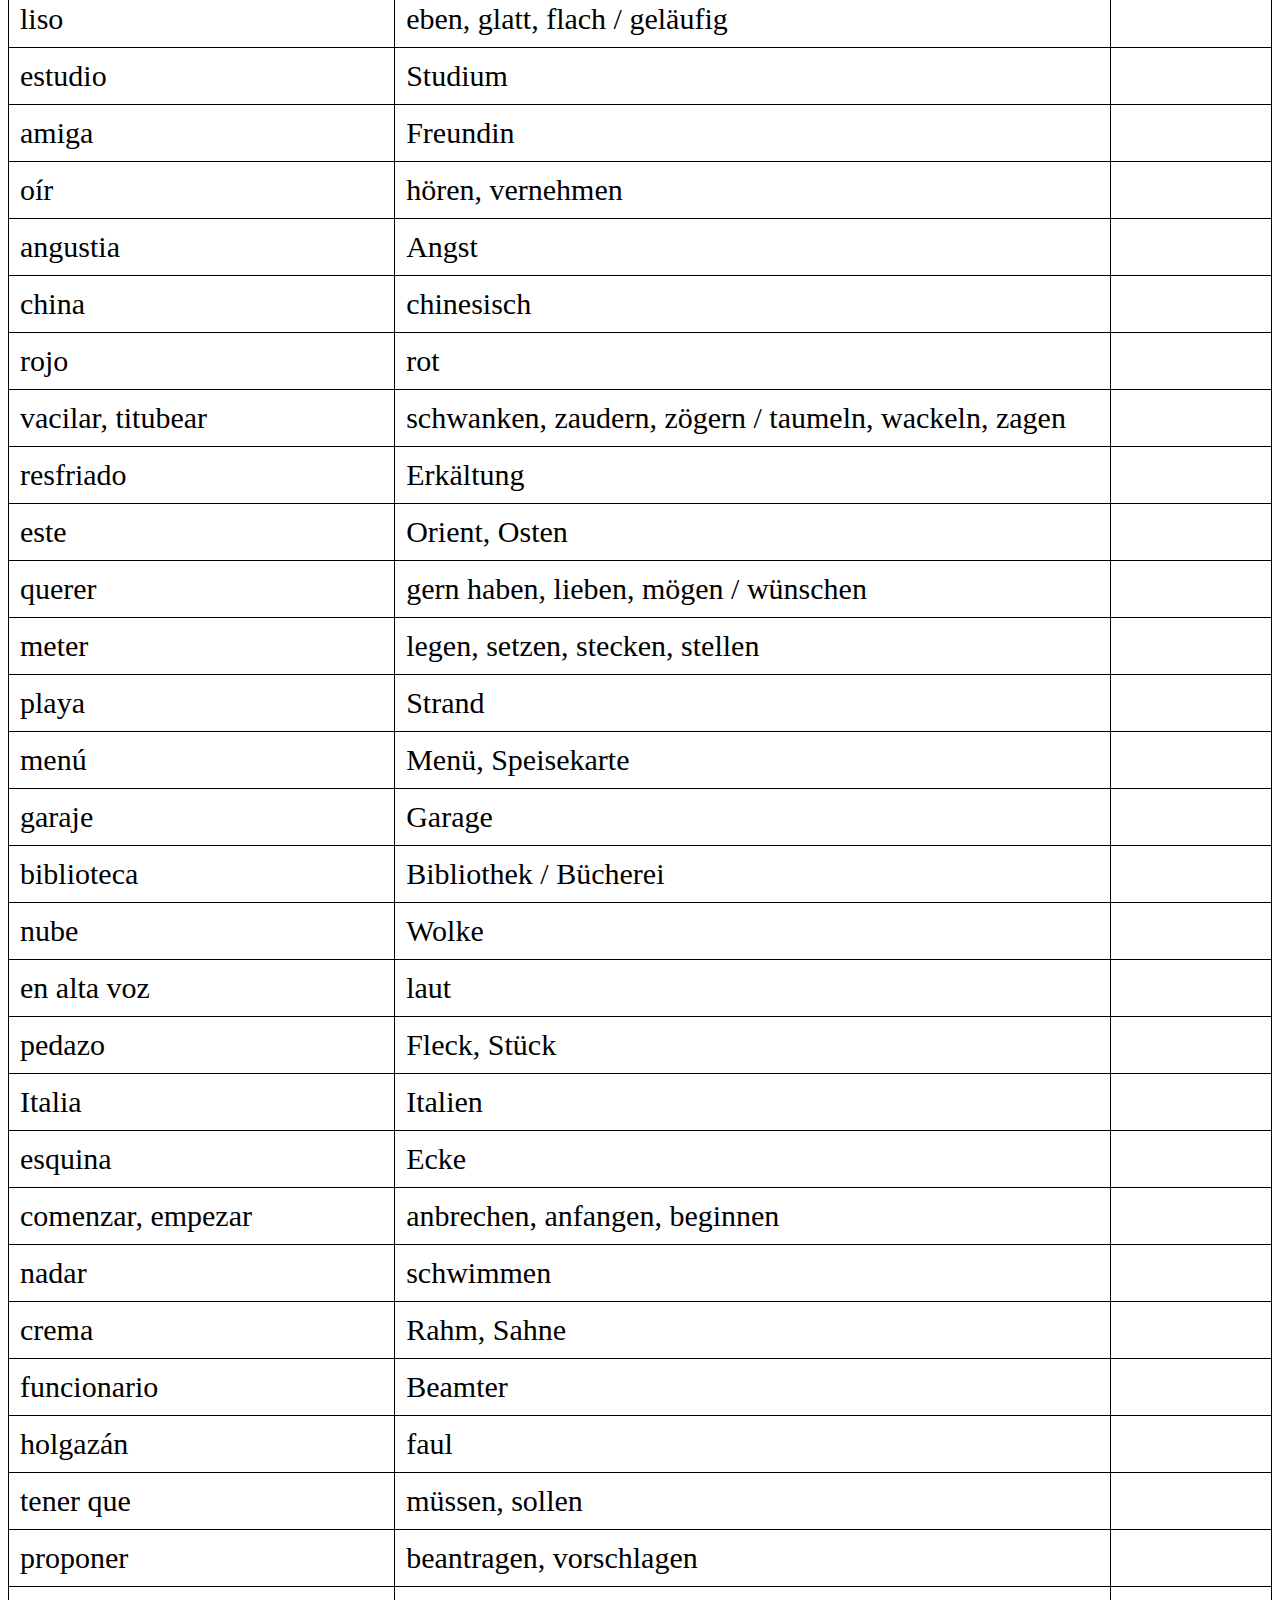
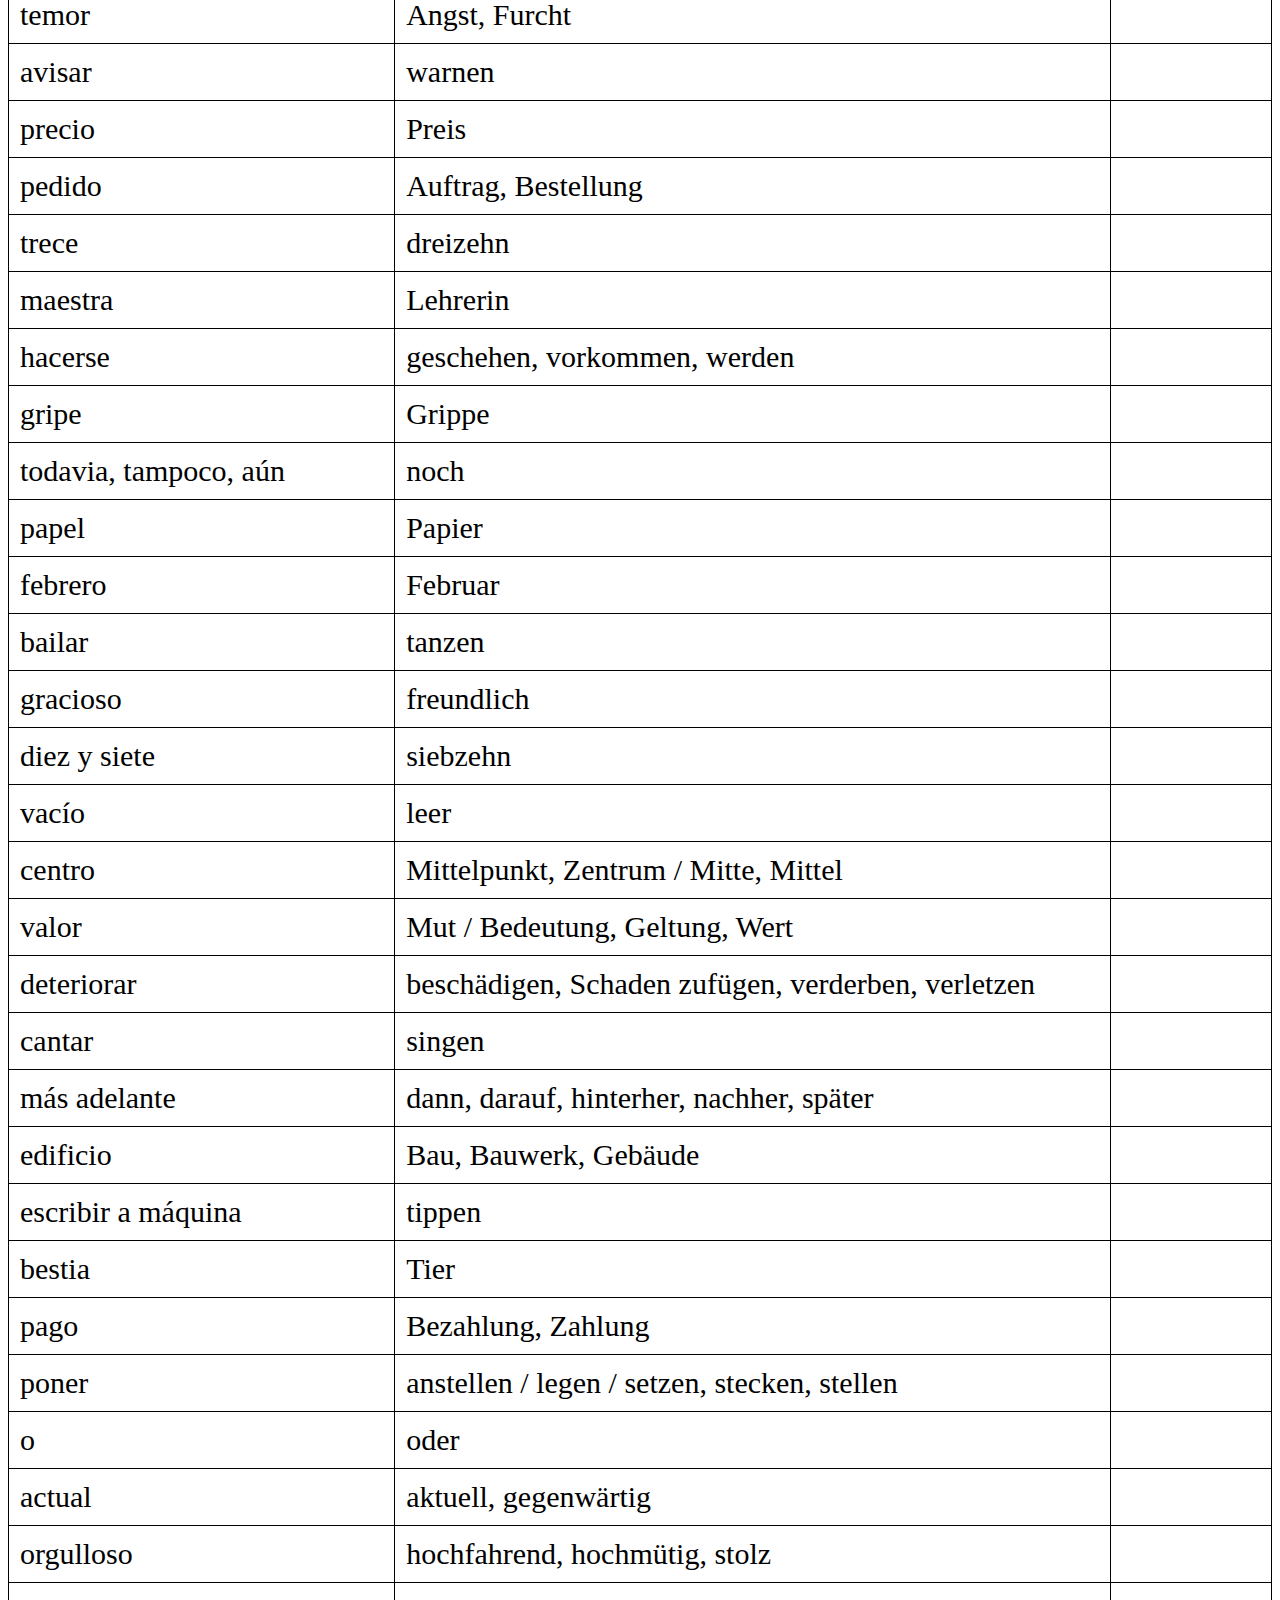
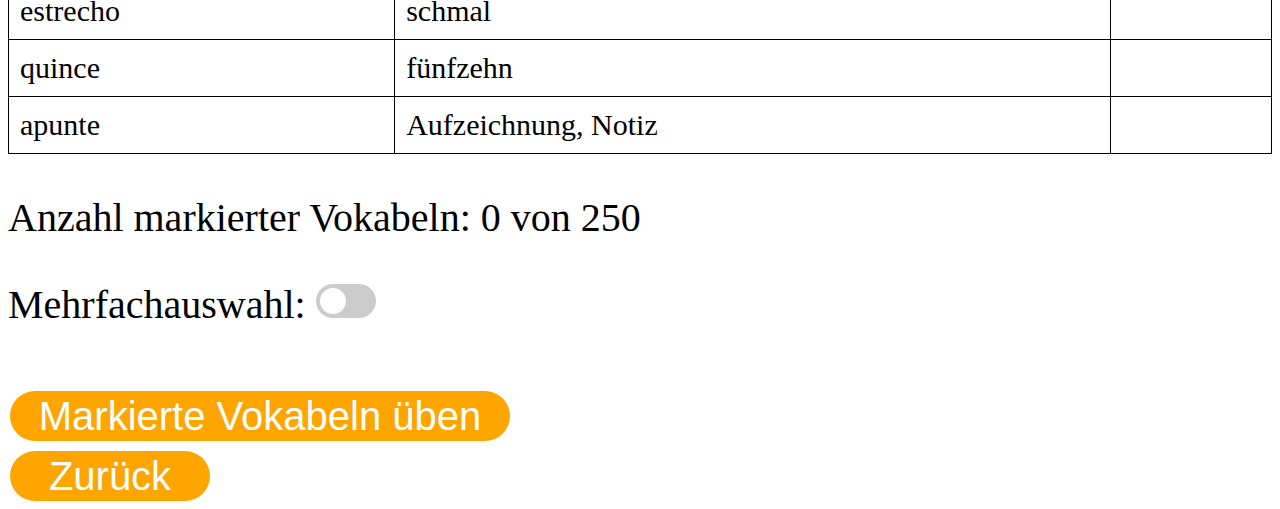
<file: vokabelwahlg.html>
<!DOCTYPE html>
<html lang="de">
    <head>
        <meta charset="utf-8">
        <title>Vokabeltrainer</title>
        <link rel="stylesheet" href="vokabelwahlg.css">
          </head>
          <body>
          
          <table>
            <thead>
              <tr>
                <th>Spanisch</th>
                <th>Deutsch</th>
                <th>Markieren</th>
              </tr>
            </thead>
            <tbody>
              <tr>
                <td>hombre</td>
                <td>Mensch / Mann</td>
                <td class="checkbox"></td>
              </tr>
              <tr>
                <td>nada</td>
                <td>nichts</td>
                <td class="checkbox"></td>
              </tr>
              <tr>
                <td>siete</td>
                <td>sieben</td>
                <td class="checkbox"></td>
              </tr>
              <tr>
                <td>nueve</td>
                <td>neun</td>
                <td class="checkbox"></td>
              </tr>
              <tr>
                <td>día</td>
                <td>Tag</td>
                <td class="checkbox"></td>
              </tr>
              <tr>
                <td>señorita</td>
                <td>Frau</td>
                <td class="checkbox"></td>
              </tr>
              <tr>
                <td>navegar</td>
                <td>fahren</td>
                <td class="checkbox"></td>
              </tr>
              <tr>
                <td>grande</td>
                <td>groß</td>
                <td class="checkbox"></td>
              </tr>
              <tr>
                <td>niño</td>
                <td>Kind</td>
                <td class="checkbox"></td>
              </tr>
              <tr>
                <td>seis</td>
                <td>sechs</td>
                <td class="checkbox"></td>
              </tr>
              <tr>
                <td>decir</td>
                <td>erwähnen, sagen</td>
                <td class="checkbox"></td>
              </tr>
              <tr>
                <td>ocho</td>
                <td>acht</td>
                <td class="checkbox"></td>
              </tr>
              <tr>
                <td>cinco</td>
                <td>fünf</td>
                <td class="checkbox"></td>
              </tr>
              <tr>
                <td>para</td>
                <td>für, um, um zu</td>
                <td class="checkbox"></td>
              </tr>
              <tr>
                <td>ya que, puesto que, porque</td>
                <td>da, weil / denn</td>
                <td class="checkbox"></td>
              </tr>
              <tr>
                <td>hasta que, a que</td>
                <td>bis</td>
                <td class="checkbox"></td>
              </tr>
              <tr>
                <td>en</td>
                <td>in, nach, zu / an, auf
                    <td class="checkbox"></td>
                </td>
              </tr>
              <tr>
                <td>diez</td>
                <td>zehn</td>
                <td class="checkbox"></td>
              </tr>
              <tr>
                <td>tres</td>
                <td>drei</td>
                <td class="checkbox"></td>
              </tr>
              <tr>
                <td>sin</td>
                <td>ohne</td>
                <td class="checkbox"></td>
              </tr>
              <tr>
                <td>por</td>
                <td>in, nach, zu / hindurch</td>
                <td class="checkbox"></td>
              </tr>
              <tr>
                <td>dos</td>
                <td>zwei</td>
                <td class="checkbox"></td>
              </tr>
              <tr>
                <td>saber</td>
                <td>wissen</td>
                <td class="checkbox"></td>
              </tr>
              <tr>
                <td>cuando, cuándo</td>
                <td>als, wann, wenn</td>
                <td class="checkbox"></td>
              </tr>
              <tr>
                <td>donde</td>
                <td>wo</td>
                <td class="checkbox"></td>
              </tr>
              <tr>
                <td>entre</td>
                <td>unter, mitten unter, zwischen</td>
                <td class="checkbox"></td>
              </tr>
              <tr>
                <td>para que</td>
                <td>damit, dass</td>
                <td class="checkbox"></td>
              </tr>
              <tr>
                <td>nadie, ninguno</td>
                <td>keiner, keine, keines / niemand</td>
                <td class="checkbox"></td>
              </tr>
              <tr>
                <td>cuál</td>
                <td>der, die, das / welcher, welche, welches / wer</td>
                <td class="checkbox"></td>
              </tr>
              <tr>
                <td>estar</td>
                <td>sich aufhalten, sich befinden / sein</td>
                <td class="checkbox"></td>
              </tr>
              <tr>
                <td>uva</td>
                <td>Traube, Weintraube</td>
                <td class="checkbox"></td>
              </tr>
              <tr>
                <td>enero</td>
                <td>Januar</td>
                <td class="checkbox"></td>
              </tr>
              <tr>
                <td>ley</td>
                <td>Gesetz</td>
                <td class="checkbox"></td>
              </tr>
              <tr>
                <td>piedra</td>
                <td>Stein</td>
                <td class="checkbox"></td>
              </tr>
              <tr>
                <td>que</td>
                <td>der, die, das / welcher, welche, welches / dass / wer / als</td>
                <td class="checkbox"></td>
              </tr>
              <tr>
                <td>gallina</td>
                <td>Henne</td>
                <td class="checkbox"></td>
              </tr>
              <tr>
                <td>centímetro</td>
                <td>Centimeter, Zentimeter</td>
                <td class="checkbox"></td>
              </tr>
              <tr>
                <td>minuto</td>
                <td>Minute</td>
                <td class="checkbox"></td>
              </tr>
              <tr>
                <td>alfiler</td>
                <td>Stecknadel</td>
                <td class="checkbox"></td>
              </tr>
              <tr>
                <td>merecer</td>
                <td>verdienen</td>
                <td class="checkbox"></td>
              </tr>
              <tr>
                <td>a menudo</td>
                <td>häufig, oft</td>
                <td class="checkbox"></td>
              </tr>
              <tr>
                <td>col</td>
                <td>Kohl</td>
                <td class="checkbox"></td>
              </tr>
              <tr>
                <td>turista</td>
                <td>Tourist</td>
                <td class="checkbox"></td>
              </tr>
              <tr>
                <td>hace poco</td>
                <td>eben, gerade, just, soeben</td>
                <td class="checkbox"></td>
              </tr>
              <tr>
                <td>España</td>
                <td>Spanien</td>
                <td class="checkbox"></td>
              </tr>
              <tr>
                <td>tijeras</td>
                <td>Schere</td>
                <td class="checkbox"></td>
              </tr>
              <tr>
                <td>cubrir</td>
                <td>belegen, decken, bedecken, einhüllen, verhüllen, zudecken</td>
                <td class="checkbox"></td>
              </tr>
              <tr>
                <td>tía</td>
                <td>Tante</td>
                <td class="checkbox"></td>
              </tr>
              <tr>
                <td>Jesucristo</td>
                <td>Jesus Christus</td>
                <td class="checkbox"></td>
              </tr>
              <tr>
              <tr>
                <td>conferencia</td>
                <td>Beratung, Konferenz</td>
                <td class="checkbox"></td>
              </tr>
              <tr>
                <td>hermanos</td>
                <td>Geschwister</td>
                <td class="checkbox"></td>
              </tr>
              <tr>
                <td>casi</td>
                <td>beinahe, fast, nahezu, schier, ungefähr</td>
                <td class="checkbox"></td>
              </tr>
              <tr>
                <td>una, uno, un</td>
                <td>ein, eine, eins</td>
                <td class="checkbox"></td>
              </tr>
              <tr>
                <td>celebrar una fiesta, celebrar</td>
                <td>feiern</td>
                <td class="checkbox"></td>
              </tr>
              <tr>
                <td>conversar</td>
                <td>sich unterhalten</td>
                <td class="checkbox"></td>
              </tr>
              <tr>
                <td>mandato, mando</td>
                <td>Befehl</td>
                <td class="checkbox"></td>
              </tr>
              <tr>
                <td>trabajar</td>
                <td>arbeiten</td>
                <td class="checkbox"></td>
              </tr>
              <tr>
                <td>sí</td>
                <td>ja, doch</td>
                <td class="checkbox"></td>
              </tr>
              <tr>
                <td>pájaro, ave</td>
                <td>Vogel</td>
                <td class="checkbox"></td>
              </tr>
              <tr>
                <td>patata</td>
                <td>Erdapfel, Kartoffel</td>
                <td class="checkbox"></td>
              </tr>
              <tr>
                <td>queso</td>
                <td>Käse</td>
                <td class="checkbox"></td>
              </tr>
              <tr>
                <td>prohibir</td>
                <td>untersagen, verbieten</td>
                <td class="checkbox"></td>
              </tr>
              <tr>
                <td>deuda</td>
                <td>Ausstand, Schuld</td>
                <td class="checkbox"></td>
              </tr>
              <tr>
                <td>señal</td>
                <td>Signal</td>
                <td class="checkbox"></td>
              </tr>
              <tr>
                <td>abrir</td>
                <td>aufmachen, öffnen</td>
                <td class="checkbox"></td>
              </tr>
              <tr>
                <td>cuchara</td>
                <td>Löffel</td>
                <td class="checkbox"></td>
              </tr>
              <tr>
                <td>alguien, alguno</td>
                <td>ein gewisser, einer, irgend einer, irgendwer, jemand</td>
                <td class="checkbox"></td>
              </tr>
              <tr>
                <td>tarde</td>
                <td>Nachmittag / Abend</td>
                <td class="checkbox"></td>
              </tr>
              <tr>
                <td>terreno</td>
                <td>Gelände</td>
                <td class="checkbox"></td>
              </tr>
              <tr>
                <td>Australia</td>
                <td>Australien</td>
                <td class="checkbox"></td>
              </tr>
              <tr>
                <td>gris</td>
                <td>grau</td>
                <td class="checkbox"></td>
              </tr>
              <tr>
                <td>de</td>
                <td>aus, aus ... heraus</td>
                <td class="checkbox"></td>
              </tr>
              <tr>
                <td>y</td>
                <td>und</td>
                <td class="checkbox"></td>
              </tr>
              <tr>
                <td>cuatro</td>
                <td>vier</td>
                <td class="checkbox"></td>
              </tr>
              <tr>
                <td>vino tinto</td>
                <td>Rotwein</td>
                <td class="checkbox"></td>
              </tr>
              <tr>
                <td>dirigir</td>
                <td>adressieren / führen, leiten</td>
                <td class="checkbox"></td>
              </tr>
              <tr>
                <td>esforzarse por, tratar de</td>
                <td>trachten nach, sich anstrengen, sich bemühen</td>
                <td class="checkbox"></td>
              </tr>
              <tr>
                <td>caballo</td>
                <td>Gaul, Pferd</td>
                <td class="checkbox"></td>
              </tr>
              <tr>
                <td>también</td>
                <td>auch, ebenfalls, gleichfalls</td>
                <td class="checkbox"></td>
              </tr>
              <tr>
                <td>soñar</td>
                <td>träumen</td>
                <td class="checkbox"></td>
              </tr>
              <tr>
                <td>autobús</td>
                <td>Autobus, Bus</td>
                <td class="checkbox"></td>
              </tr>
              <tr>
                <td>porvenir</td>
                <td>Futur, Futurum, Zukunft</td>
                <td class="checkbox"></td>
              </tr>
              <tr>
                <td>Holanda</td>
                <td>Holland</td>
                <td class="checkbox"></td>
              </tr>
              <tr>
                <td>litro</td>
                <td>Liter</td>
                <td class="checkbox"></td>
              </tr>
              <tr>
                <td>objeto</td>
                <td>Ziel, Zweck / Ding</td>
                <td class="checkbox"></td>
              </tr>
              <tr>
                <td>paraguas</td>
                <td>Regenschirm</td>
                <td class="checkbox"></td>
              </tr>
              <tr>
                <td>azúcar</td>
                <td>Zucker</td>
                <td class="checkbox"></td>
              </tr>
              <tr>
                <td>diez y seis</td>
                <td>sechzehn</td>
                <td class="checkbox"></td>
              </tr>
              <tr>
                <td>puerta</td>
                <td>Tor / Tür</td>
                <td class="checkbox"></td>
              </tr>
              <tr>
                <td>bromear</td>
                <td>scherzen</td>
                <td class="checkbox"></td>
              </tr>
              <tr>
                <td>venir</td>
                <td>kommen</td>
                <td class="checkbox"></td>
              </tr>
              <tr>
                <td>pimienta</td>
                <td>Pfeffer</td>
                <td class="checkbox"></td>
              </tr>
              <tr>
                <td>persona</td>
                <td>Person</td>
                <td class="checkbox"></td>
              </tr>
              <tr>
                <td>oro</td>
                <td>Gold</td>
                <td class="checkbox"></td>
              </tr>
              <tr>
                <td>gobernar, refrenar</td>
                <td>herrschen, beherrschen, regieren</td>
                <td class="checkbox"></td>
              </tr>
              <tr>
                <td>termómetro</td>
                <td>Thermometer</td>
                <td class="checkbox"></td>
              </tr>
              <tr>
                <td>italiano</td>
                <td>italienisch / Italiener</td>
                <td class="checkbox"></td>
              </tr>
              <tr>
                <td>pálido</td>
                <td>blass, bleich, fahl</td>
                <td class="checkbox"></td>
              </tr>
              <tr>
                <td>atrás</td>
                <td>hinten / zurück, rückwärts</td>
                <td class="checkbox"></td>
              </tr>
              <tr>
                <td>prometido</td>
                <td>Bräutigam</td>
                <td class="checkbox"></td>
              </tr>
              <tr>
                <td>hallarse, encontrarse</td>
                <td>sich aufhalten, sich befinden</td>
                <td class="checkbox"></td>
              </tr>
              <tr>
                <td>mundo</td>
                <td>Welt</td>
                <td class="checkbox"></td>
              </tr>
              <tr>
                <td>florecer</td>
                <td>blühen</td>
                <td class="checkbox"></td>
              </tr>
              <tr>
                <td>alemán</td>
                <td>deutsch / Deutsch, deutsche Sprache / Deutscher</td>
                <td class="checkbox"></td>
              </tr>
              <tr>
                <td>freno</td>
                <td>Bremse</td>
                <td class="checkbox"></td>
              </tr>
              <tr>
                <td>doce</td>
                <td>zwölf</td>
                <td class="checkbox"></td>
              </tr>
              <tr>
                <td>capaz</td>
                <td>begabt, fähig, imstande, tüchtig</td>
                <td class="checkbox"></td>
              </tr>
              <tr>
                <td>una vez</td>
                <td>einmal</td>
                <td class="checkbox"></td>
              </tr>
              <tr>
                <td>cursillo</td>
                <td>Kurs, Kursus</td>
                <td class="checkbox"></td>
              </tr>
              <tr>
                <td>cuerpo</td>
                <td>Körper, Leib</td>
                <td class="checkbox"></td>
              </tr>
              <tr>
                <td>nene, bebé</td>
                <td>Baby</td>
                <td class="checkbox"></td>
              </tr>
              <tr>
                <td>de nuevo, otra vez</td>
                <td>abermalig, abermals, von neuem, wieder / wiederholt, zurück</td>
                <td class="checkbox"></td>
              </tr>
              <tr>
                <td>treinta</td>
                <td>dreißig</td>
                <td class="checkbox"></td>
              </tr>
              <tr>
                <td>nieve</td>
                <td>Schnee</td>
                <td class="checkbox"></td>
              </tr>
              <tr>
                <td>norte</td>
                <td>Norden</td>
                <td class="checkbox"></td>
              </tr>
              <tr>
                <td>esta</td>
                <td>dies</td>
                <td class="checkbox"></td>
              </tr>
              <tr>
                <td>Portugal</td>
                <td>Portugal</td>
                <td class="checkbox"></td>
              </tr>
              <tr>
                <td>golpear</td>
                <td>hauen, schlagen</td>
                <td class="checkbox"></td>
              </tr>
              <tr>
                <td>actor</td>
                <td>Schauspieler</td>
                <td class="checkbox"></td>
              </tr>
              <tr>
                <td>encaje</td>
                <td>Spitze</td>
                <td class="checkbox"></td>
              </tr>
              <tr>
                <td>tormenta</td>
                <td>Gewitter / Sturm</td>
                <td class="checkbox"></td>
              </tr>
              <tr>
                <td>pequeño</td>
                <td>gering, klein</td>
                <td class="checkbox"></td>
              </tr>
              <tr>
                <td>nuevo</td>
                <td>neu</td>
                <td class="checkbox"></td>
              </tr>
              <tr>
                <td>lleno</td>
                <td>voll</td>
                <td class="checkbox"></td>
              </tr>
              <tr>
                <td>amargo</td>
                <td>bitter</td>
                <td class="checkbox"></td>
              </tr>
              <tr>
                <td>sur</td>
                <td>Süden</td>
                <td class="checkbox"></td>
              </tr>
              <tr>
                <td>padres, padre y madre</td>
                <td>Eltern</td>
                <td class="checkbox"></td>
              </tr>
              <tr>
                <td>Rin</td>
                <td>Rhein</td>
                <td class="checkbox"></td>
              </tr>
              <tr>
                <td>Irlanda</td>
                <td>Irland</td>
                <td class="checkbox"></td>
              </tr>
              <tr>
                <td>garganta</td>
                <td>Gurgel, Kehle</td>
                <td class="checkbox"></td>
              </tr>
              <tr>
                <td>disculpa</td>
                <td>Entschuldigung</td>
                <td class="checkbox"></td>
              </tr>
              <tr>
                <td>poco</td>
                <td>ein wenig, etwas, ziemlich, ein bisschen / wenig</td>
                <td class="checkbox"></td>
              </tr>
              <tr>
                <td>zona</td>
                <td>Zone</td>
                <td class="checkbox"></td>
              </tr>
              <tr>
                <td>exacto</td>
                <td>exakt, genau</td>
                <td class="checkbox"></td>
              </tr>
              <tr>
                <td>moverse</td>
                <td>sich bewegen</td>
                <td class="checkbox"></td>
              </tr>
              <tr>
                <td>tripulación</td>
                <td>Mannschaft</td>
                <td class="checkbox"></td>
              </tr>
              <tr>
                <td>tabique</td>
                <td>Wand</td>
                <td class="checkbox"></td>
              </tr>
              <tr>
                <td>nombre de pila</td>
                <td>Vorname</td>
                <td class="checkbox"></td>
              </tr>
              <tr>
                <td>juzgar</td>
                <td>richten, urteilen, beurteilen</td>
                <td class="checkbox"></td>
              </tr>
              <tr>
                <td>Francia</td>
                <td>Frankreich</td>
                <td class="checkbox"></td>
              </tr>
              <tr>
                <td>solamente</td>
                <td>allein, nur</td>
                <td class="checkbox"></td>
              </tr>
              <tr>
                <td>indole</td>
                <td>Charakter, Gemüt</td>
                <td class="checkbox"></td>
              </tr>
              <tr>
                <td>verduras</td>
                <td>Gemüse</td>
                <td class="checkbox"></td>
              </tr>
              <tr>
                <td>limitar</td>
                <td>begrenzen, beschränken, einschränken</td>
                <td class="checkbox"></td>
              </tr>
              <tr>
                <td>prima</td>
                <td>Base, Kusine</td>
                <td class="checkbox"></td>
              </tr>
              <tr>
                <td>novela</td>
                <td>Roman</td>
                <td class="checkbox"></td>
              </tr>
              <tr>
                <td>matrimonio</td>
                <td>Ehe</td>
                <td class="checkbox"></td>
              </tr>
              <tr>
                <td>rama</td>
                <td>Ast, Zweig</td>
                <td class="checkbox"></td>
              </tr>
              <tr>
                <td>destruir</td>
                <td>vernichten, zerstören</td>
                <td class="checkbox"></td>
              </tr>
              <tr>
                <td>examen</td>
                <td>Examen</td>
                <td class="checkbox"></td>
              </tr>
              <tr>
                <td>cerca</td>
                <td>nahe</td>
                <td class="checkbox"></td>
              </tr>
              <tr>
                <td>camino, vía</td>
                <td>Weg, Bahn / Chaussee, Strecke</td>
                <td class="checkbox"></td>
              </tr>
              <tr>
                <td>acaso</td>
                <td>Zufall</td>
                <td class="checkbox"></td>
              </tr>
              <tr>
                <td>cine</td>
                <td>Kino</td>
                <td class="checkbox"></td>
              </tr>
              <tr>
                <td>de veras, en realidad, verdaderamente</td>
                <td>fürwahr, wahrhaftig, wahrlich, wirklich</td>
                <td class="checkbox"></td>
              </tr>
              <tr>
                <td>foto, fotografía</td>
                <td>Lichtbild, Bild, Foto</td>
                <td class="checkbox"></td>
              </tr>
              <tr>
                <td>huésped</td>
                <td>Gast</td>
                <td class="checkbox"></td>
              </tr>
              <tr>
                <td>ocupado</td>
                <td>besetzt</td>
                <td class="checkbox"></td>
              </tr>
              <tr>
                <td>ser</td>
                <td>sein</td>
                <td class="checkbox"></td>
              </tr>
              <tr>
                <td>frase</td>
                <td>Phrase, Redensart, Satz</td>
                <td class="checkbox"></td>
              </tr>
              <tr>
                <td>edad</td>
                <td>Alter</td>
                <td class="checkbox"></td>
              </tr>
              <tr>
                <td>escribir</td>
                <td>schreiben</td>
                <td class="checkbox"></td>
              </tr>
              <tr>
                <td>conejo</td>
                <td>Kaninchen</td>
                <td class="checkbox"></td>
              </tr>
              <tr>
                <td>firma</td>
                <td>Firma / Unterschrift</td>
                <td class="checkbox"></td>
              </tr>
              <tr>
                <td>varios</td>
                <td>verschiedene</td>
                <td class="checkbox"></td>
              </tr>
              <tr>
                <td>museo</td>
                <td>Museum</td>
                <td class="checkbox"></td>
              </tr>
              <tr>
                <td>cierto</td>
                <td>gewiss, sicher, bestimmt, zuversichtlich / ein gewisser, einer, irgend einer, irgendwer, jemand</td>
                <td class="checkbox"></td>
              </tr>
              <tr>
                <td>campesino</td>
                <td>Bauer</td>
                <td class="checkbox"></td>
              </tr>
              <tr>
                <td>cacao</td>
                <td>Kakao</td>
                <td class="checkbox"></td>
              </tr>
              <tr>
                <td>dejar</td>
                <td>lassen, überlassen, unterlassen, zurücklassen / hinterlassen</td>
                <td class="checkbox"></td>
              </tr>
              <tr>
                <td>espacio</td>
                <td>Raum</td>
                <td class="checkbox"></td>
              </tr>
              <tr>
                <td>colina, loma</td>
                <td>Halde, Hügel</td>
                <td class="checkbox"></td>
              </tr>
              <tr>
                <td>anchas</td>
                <td>Behaglichkeit, Komfort</td>
                <td class="checkbox"></td>
              </tr>
              <tr>
                <td>enfrenar</td>
                <td>bremsen</td>
                <td class="checkbox"></td>
              </tr>
              <tr>
                <td>hablar</td>
                <td>reden, sprechen</td>
                <td class="checkbox"></td>
              </tr>
              <tr>
                <td>baño</td>
                <td>Bad</td>
                <td class="checkbox"></td>
              </tr>
              <tr>
                <td>tener lugar, realizarse</td>
                <td>geschehen, passieren, sich ereignen, stattfinden, vorkommen</td>
                <td class="checkbox"></td>
              </tr>
              <tr>
                <td>grado</td>
                <td>Grad, Staffel, Stufe</td>
                <td class="checkbox"></td>
              </tr>
              <tr>
                <td>faltar</td>
                <td>fehlen, mangeln, ermangeln</td>
                <td class="checkbox"></td>
              </tr>
              <tr>
                <td>desnudo</td>
                <td>bloß, nackt</td>
                <td class="checkbox"></td>
              </tr>
              <tr>
                <td>rosa</td>
                <td>Rose</td>
                <td class="checkbox"></td>
              </tr>
              <tr>
                <td>salud</td>
                <td>Gesundheit</td>
                <td class="checkbox"></td>
              </tr>
              <tr>
                <td>muerte</td>
                <td>Tod</td>
                <td class="checkbox"></td>
              </tr>
              <tr>
                <td>punto</td>
                <td>Punkt</td>
                <td class="checkbox"></td>
              </tr>
              <tr>
                <td>baúl</td>
                <td>Koffer</td>
                <td class="checkbox"></td>
              </tr>
              <tr>
                <td>trigo</td>
                <td>Weizen</td>
                <td class="checkbox"></td>
              </tr>
              <tr>
                <td>cantor</td>
                <td>Berufssänger, Kantor, Sänger</td>
                <td class="checkbox"></td>
              </tr>
              <tr>
                <td>al principio, en primer lugar, primeramente</td>
                <td>erst, erstens, zuerst</td>
                <td class="checkbox"></td>
              </tr>
              <tr>
                <td>más</td>
                <td>mehr</td>
                <td class="checkbox"></td>
              </tr>
              <tr>
                <td>esperanza</td>
                <td>Hoffnung</td>
                <td class="checkbox"></td>
              </tr>
              <tr>
                <td>enfermera</td>
                <td>Krankenschwester</td>
                <td class="checkbox"></td>
              </tr>
              <tr>
                <td>liso</td>
                <td>eben, glatt, flach / geläufig</td>
                <td class="checkbox"></td>
              </tr>
              <tr>
                <td>estudio</td>
                <td>Studium</td>
                <td class="checkbox"></td>
              </tr>
              <tr>
                <td>amiga</td>
                <td>Freundin</td>
                <td class="checkbox"></td>
              </tr>
              <tr>
                <td>oír</td>
                <td>hören, vernehmen</td>
                <td class="checkbox"></td>
              </tr>
              <tr>
                <td>angustia</td>
                <td>Angst</td>
                <td class="checkbox"></td>
              </tr>
              <tr>
                <td>china</td>
                <td>chinesisch</td>
                <td class="checkbox"></td>
              </tr>
              <tr>
                <td>rojo</td>
                <td>rot</td>
                <td class="checkbox"></td>
              </tr>
              <tr>
                <td>vacilar, titubear</td>
                <td>schwanken, zaudern, zögern / taumeln, wackeln, zagen</td>
                <td class="checkbox"></td>
              </tr>
              <tr>
                <td>resfriado</td>
                <td>Erkältung</td>
                <td class="checkbox"></td>
              </tr>
              <tr>
                <td>este</td>
                <td>Orient, Osten</td>
                <td class="checkbox"></td>
            </tr>
            <tr>
                <td>querer</td>
                <td>gern haben, lieben, mögen / wünschen</td>
                <td class="checkbox"></td>
            </tr>
            <tr>
                <td>meter</td>
                <td>legen, setzen, stecken, stellen</td>
                <td class="checkbox"></td>
            </tr>
            <tr>
                <td>playa</td>
                <td>Strand</td>
                <td class="checkbox"></td>
            </tr>
            <tr>
                <td>menú</td>
                <td>Menü, Speisekarte</td>
                <td class="checkbox"></td>
            </tr>
            <tr>
                <td>garaje</td>
                <td>Garage</td>
                <td class="checkbox"></td>
            </tr>
            <tr>
                <td>biblioteca</td>
                <td>Bibliothek / Bücherei</td>
                <td class="checkbox"></td>
            </tr>
            <tr>
                <td>nube</td>
                <td>Wolke</td>
                <td class="checkbox"></td>
            </tr>
            <tr>
                <td>en alta voz</td>
                <td>laut</td>
                <td class="checkbox"></td>
            </tr>
            <tr>
                <td>pedazo</td>
                <td>Fleck, Stück</td>
                <td class="checkbox"></td>
            </tr>
            <tr>
                <td>Italia</td>
                <td>Italien</td>
                <td class="checkbox"></td>
            </tr>
            <tr>
                <td>esquina</td>
                <td>Ecke</td>
                <td class="checkbox"></td>
            </tr>
            <tr>
                <td>comenzar, empezar</td>
                <td>anbrechen, anfangen, beginnen</td>
                <td class="checkbox"></td>
            </tr>
            <tr>
                <td>nadar</td>
                <td>schwimmen</td>
                <td class="checkbox"></td>
            </tr>
            <tr>
                <td>crema</td>
                <td>Rahm, Sahne</td>
                <td class="checkbox"></td>
            </tr>
            <tr>
                <td>funcionario</td>
                <td>Beamter</td>
                <td class="checkbox"></td>
            </tr>
            <tr>
                <td>holgazán</td>
                <td>faul</td>
                <td class="checkbox"></td>
            </tr>
            <tr>
                <td>tener que</td>
                <td>müssen, sollen</td>
                <td class="checkbox"></td>
            </tr>
            <tr>
                <td>proponer</td>
                <td>beantragen, vorschlagen</td>
                <td class="checkbox"></td>
            </tr>
            <tr>
                <td>temor</td>
                <td>Angst, Furcht</td>
                <td class="checkbox"></td>
            </tr>
            <tr>
                <td>avisar</td>
                <td>warnen</td>
                <td class="checkbox"></td>
            </tr>
            <tr>
                <td>precio</td>
                <td>Preis</td>
                <td class="checkbox"></td>
            </tr>
            <tr>
                <td>pedido</td>
                <td>Auftrag, Bestellung</td>
                <td class="checkbox"></td>
            </tr>
            <tr>
                <td>trece</td>
                <td>dreizehn</td>
                <td class="checkbox"></td>
            </tr>
            <tr>
                <td>maestra</td>
                <td>Lehrerin</td>
                <td class="checkbox"></td>
            </tr>
            <tr>
                <td>hacerse</td>
                <td>geschehen, vorkommen, werden</td>
                <td class="checkbox"></td>
            </tr>
            <tr>
                <td>gripe</td>
                <td>Grippe</td>
                <td class="checkbox"></td>
            </tr>
            <tr>
                <td>todavia, tampoco, aún</td>
                <td>noch</td>
                <td class="checkbox"></td>
            </tr>
            <tr>
                <td>papel</td>
                <td>Papier</td>
                <td class="checkbox"></td>
            </tr>
            <tr>
                <td>febrero</td>
                <td>Februar</td>
                <td class="checkbox"></td>
            </tr>
            <tr>
                <td>bailar</td>
                <td>tanzen</td>
                <td class="checkbox"></td>
            </tr>
            <tr>
                <td>gracioso</td>
                <td>freundlich</td>
                <td class="checkbox"></td>
            </tr>
            <tr>
                <td>diez y siete</td>
                <td>siebzehn</td>
                <td class="checkbox"></td>
            </tr>
            <tr>
                <td>vacío</td>
                <td>leer</td>
                <td class="checkbox"></td>
            </tr>
            <tr>
                <td>centro</td>
                <td>Mittelpunkt, Zentrum / Mitte, Mittel</td>
                <td class="checkbox"></td>
            </tr>
            <tr>
                <td>valor</td>
                <td>Mut / Bedeutung, Geltung, Wert</td>
                <td class="checkbox"></td>
            </tr>
            <tr>
                <td>deteriorar</td>
                <td>beschädigen, Schaden zufügen, verderben, verletzen</td>
                <td class="checkbox"></td>
            </tr>
            <tr>
                <td>cantar</td>
                <td>singen</td>
                <td class="checkbox"></td>
            </tr>
            <tr>
                <td>más adelante</td>
                <td>dann, darauf, hinterher, nachher, später</td>
                <td class="checkbox"></td>
            </tr>
            <tr>
                <td>edificio</td>
                <td>Bau, Bauwerk, Gebäude</td>
                <td class="checkbox"></td>
            </tr>
            <tr>
                <td>escribir a máquina</td>
                <td>tippen</td>
                <td class="checkbox"></td>
            </tr>
            <tr>
                <td>bestia</td>
                <td>Tier</td>
                <td class="checkbox"></td>
            </tr>
            <tr>
                <td>pago</td>
                <td>Bezahlung, Zahlung</td>
                <td class="checkbox"></td>
            </tr>
            <tr>
              <td>poner</td>
              <td>anstellen / legen / setzen, stecken, stellen</td>
              <td class="checkbox"></td>
          </tr>
          <tr>
              <td>o</td>
              <td>oder</td>
              <td class="checkbox"></td>
          </tr>
          <tr>
              <td>actual</td>
              <td>aktuell, gegenwärtig</td>
              <td class="checkbox"></td>
          </tr>
          <tr>
              <td>orgulloso</td>
              <td>hochfahrend, hochmütig, stolz</td>
              <td class="checkbox"></td>
          </tr>
          <tr>
              <td>estrecho</td>
              <td>schmal</td>
              <td class="checkbox"></td>
          </tr>
          <tr>
              <td>quince</td>
              <td>fünfzehn</td>
              <td class="checkbox"></td>
          </tr>
          <tr>
              <td>apunte</td>
              <td>Aufzeichnung, Notiz</td>
              <td class="checkbox"></td>
          </tr>
            </tbody>
          </table>
          
          <p>Anzahl markierter Vokabeln: <span id="counter">0</span> von 250</p>
          <p>Mehrfachauswahl: 
            <label class="toggle-switch" for="switch-input">
                <input type="checkbox" id="switch-input" onclick="toggleSwitch()">
                <span class="slider"></span>
            </label>
        </p><br>
          <button onclick="starteVokabelabfrage()">Markierte Vokabeln üben</button><br>
          <a href="vokabelsetwahl.html"><button class="button2">Zurück</button></a>
          <script src="vokabelwahlg.js"></script>
          </body>
          </html>
</file>
<file: regulaereAbfrage.css>
a{
    text-decoration: none;
    font-size: 40px;
    color: orange;
    font-family: "Comic Sans MS", "Comic Sans";
    display: flex;
    justify-content: left;
}
a:hover{
    color: rgba(250, 175, 35, 0.87);
}
.container {
    position: relative; /* Positionierung relativ für die absolut positionierten Balken */
    width: 90%; /* Breite des Containers */
    height: 20px; /* Höhe des Containers */
}
.balken-grau{
    position: absolute;
    top: 80px;
    left: 0;
    width: 90%; /* Breite des Balkens */
    height: 20px; /* Höhe des Balkens */
    border-radius: 10px;
    background-color: grey; /* Farbe des Balkens */
}
.balken-orange {
    position: absolute; /* Absolut positioniert */
    top: 80px; /* Oben ausrichten */
    left: 0; /* Rechts ausrichten */
    width: 0; /* Breite des orangen Balkens */
    height: 20px; /* Höhe des orangen Balkens */
    border-radius: 10px;
    background-color: orange; /* Farbe des orangen Balkens */
    transition: width 0.5s;
}
.zahl_anzeige{
    font-family: "Comic Sans MS", "Comic Sans";
    display: flex;
    justify-content: right;
    margin-top: 15px;
}
.Vokabel{
    margin-top: 250px;
    color: black;
    font-family: "Comic Sans MS", "Comic Sans";
    font-size: 40px;
    display: flex;
    justify-content: center;
}
.textfeld{
    margin-top: 170px;
    background-color: lightgrey;
    border: 0;
    height: 40px;
    width:  90%;
    font-size: 20px;
    font-family: "Comic Sans MS", "Comic Sans";
    border-radius: 10px;
}
button{
    margin-top: 5px;
    background-color: orange;
    color: white;
    border: 0;
    outline: 0;
    width: 300px;
    padding: 10px 0;
    font-size:  18px;
    border-radius: 30px;

}
button:hover{
    background-color: rgba(253, 182, 51, 0.938);
}
.fuegeZeichenein{
    margin-top: 5px;
    background-color: orange;
    color: white;
    border: 0;
    outline: 0;
    width: 50px;
    padding: 10px 0;
    font-size:  18px;
    border-radius: 10px;
}
.richtigesWort{
    margin-top: 0;
    font-size: 20px;
    font-family: "Comic Sans MS", "Comic Sans";
    color: black;
}
h3{
    font-size: 20px;
    font-family: "Comic Sans MS", "Comic Sans";
    color: black;
}

.popup{
    width: 400px;
    background: #fff;
    box-shadow: 0px 4px 13px -2px rgba(0,0,0,0.89);
    border-radius: 6px;
    position: absolute;
    top: 0;
    left: 50%;
    transform: translate(-50%,-50%)scale(0.1);
    text-align: center;
    padding: 0 30px 30px;
    color: #333;
    visibility: hidden;
    transition: transform 0.4s, top 0.4s;
}
.open-popup{
    visibility: visible;
    top: 50%;
    transform: translate(-50%,-50%)scale(1);

}
.popup img{
    width: 100px;
    margin-top: -50px;
    border-radius: 50%;
    box-shadow: 0 2px 5px rgba(0, 0, 0, 0.2);
}
.popup h2{
    font-size: 38px;
    font-weight: 500;
    margin: 30px 0 10px;
    font-family: "Comic Sans MS", "Comic Sans";
}
.popup button{
    width: 90%;
    margin-top: 50px;
    padding: 10px 0;
    background: orange;
    color: #fff;
    border: 0;
    outline: none;
    font-size: 18px;
    border-radius: 4px;
    cursor: pointer;
    box-shadow: 0 5px 5px rgba(0, 0, 0, 0.2);
}
.popup button:hover{
    background-color: rgba(250, 179, 49, 0.89);
}
.popup2 button{
    width: 90%;
    margin-top: 50px;
    padding: 10px 0;
    background: rgb(161, 161, 161);
    color: black;
    border: 0;
    outline: none;
    font-size: 18px;
    border-radius: 4px;
    cursor: pointer;
    box-shadow: 0 5px 5px rgba(0, 0, 0, 0.2);
}
.popup2 button:hover{
    background-color: rgba(192, 191, 191, 0.705);;
}
.popup2 .button2{
    width: 90%;
    margin-top: 50px;
    padding: 10px 0;
    background: orange;
    color: black;
    border: 0;
    outline: none;
    font-size: 18px;
    border-radius: 4px;
    cursor: pointer;
    box-shadow: 0 5px 5px rgba(0, 0, 0, 0.2);
}
.popup2 .button2:hover{
    background-color: rgba(253, 179, 42, 0.925);
}
.popup2{
    width: 400px;
    background: #fff;
    box-shadow: 0px 4px 13px -2px rgba(0,0,0,0.89);
    border-radius: 6px;
    position: absolute;
    top: 0;
    left: 50%;
    transform: translate(-50%,-50%)scale(0.1);
    text-align: center;
    padding: 0 30px 30px;
    color: #333;
    visibility: hidden;
    transition: transform 0.4s, top 0.4s;
}
.open-popup2{
    visibility: visible;
    top: 50%;
    transform: translate(-50%,-50%)scale(1);

}
.popup2 img{
    width: 100px;
    margin-top: -50px;
    border-radius: 50%;
    box-shadow: 0 2px 5px rgba(0, 0, 0, 0.2);
}
.popup2 h2{
    font-family: "Comic Sans MS", "Comic Sans";
    font-size: 38px;
    font-weight: 500;
    margin: 30px 0 10px;
    color: red;
}
.popup3 button{
    width: 90%;
    margin-top: 50px;
    padding: 10px 0;
    background:greenyellow;
    color: black;
    border: 0;
    outline: none;
    font-size: 18px;
    border-radius: 4px;
    cursor: pointer;
    box-shadow: 0 5px 5px rgba(0, 0, 0, 0.2);
}
.popup3 button:hover{
    background-color: rgba(184, 250, 85, 0.911);
}
.popup3{
    width: 400px;
    background: #fff;
    box-shadow: 0px 4px 13px -2px rgba(0,0,0,0.89);
    border-radius: 6px;
    position: absolute;
    top: 0;
    left: 50%;
    transform: translate(-50%,-50%)scale(0.1);
    text-align: center;
    padding: 0 30px 30px;
    color: #333;
    visibility: hidden;
    transition: transform 0.4s, top 0.4s;
}
.open-popup3{
    visibility: visible;
    top: 50%;
    transform: translate(-50%,-50%)scale(1);

}
.popup3 img{
    width: 100px;
    margin-top: -50px;
    border-radius: 50%;
    box-shadow: 0 2px 5px rgba(0, 0, 0, 0.2);
}
.popup3 h2{
    font-family: "Comic Sans MS", "Comic Sans";
    font-size: 38px;
    font-weight: 500;
    margin: 30px 0 10px;
    color: green;
}
</file>
<file: startseite.css>
h2 {
    font-size: 100px;
    color: orange;
    font-family: "Comic Sans MS", "Comic Sans";
    display: flex;
    justify-content: center;
}
button{
    margin-top: 60%;
    background-color: orange;
    color: white;
    font-size: 45px;
    font-family: Arial, Helvetica, sans-serif;
    border-radius: 30px;
    outline: 0;
    border: 0;
    width: 70%;
    height: 50px;
}
button:hover{
    background-color: rgba(250, 173, 29, 0.877);
}
.btn{
    margin-top: 10%;
    background-color: orange;
    color: white;
    font-size: 45px;
    font-family: Arial, Helvetica, sans-serif;
    border-radius: 30px;
    outline: 0;
    border: 0;
    width: 70%;
    height: 50pxpx;
}
.btn:hover{
    background-color: rgba(250, 173, 29, 0.877);
}
</file>
<file: statistiken.css>
h2 {
    font-size: 70px;
    color: orange;
    font-family: "Comic Sans MS", "Comic Sans";
    display: flex;
    justify-content: center;
}
button {
    background-color: orange;
    color: white;
    font-size: 30px;
    font-family: Arial, Helvetica, sans-serif;
    border-radius: 30px;
    outline: 0;
    border: 0;
    width: 150px;
    height: 35px;
    margin-top: 20px;
}
button:hover {
    background-color: rgba(252, 181, 50, 0.911);
}
.container-wrapper {
    display: flex;
    justify-content: left;
}

.stufen-wrapper {
    display: flex;
    justify-content: left;
    margin-top: 5px; 
}
.stufen-wrapper p.stufe1 {
    margin-right: 22px; /* Abstand zwischen Stufe 1 und Stufe 2 */
}

.stufen-wrapper p.stufe2 {
    margin-left: 40px; /* Zusätzlicher Abstand für Stufe 2 */
}
.stufen-wrapper p.stufe3 {
    margin-left: 64px; 
}
.stufen-wrapper p.stufe4 {
    margin-left: 64px; 
}
.stufen-wrapper p.stufe5 {
    margin-left: 64px; 
}
.stufen-wrapper p.stufe6 {
    margin-left: 64px; 
}
.stufen-wrapper p.stufeG {
    margin-left: 64px; 
}
#container,
#container2,
#container3,
#container4,
#container5,
#container6,
#containerG {
    margin-top: 100px;
    position: relative;
    width: 100px;
    height: 150px;
    background-color: #f0f0f0;
    border-radius: 20px;
    overflow: hidden;
}

#container2,
#container3,
#container4,
#container5,
#container6,
#containerG {
    margin-left: 20px;
}

#grauesRechteck,
#grauesRechteck2,
#grauesRechteck3,
#grauesRechteck4,
#grauesRechteck5,
#grauesRechteck6,
#grauesRechteckG {
    position: absolute;
    bottom: 0;
    left: 0;
    width: 100%;
    height: 100%;
    background-color: lightgray;
    border-radius: 20px;
    display: flex;
    justify-content: center;
    align-items: center;
    color: black;
    font-size: 24px;
}

#orangenesRechteck,
#orangenesRechteck2,
#orangenesRechteck3,
#orangenesRechteck4,
#orangenesRechteck5,
#orangenesRechteck6,
#orangenesRechteckG {
    position: absolute;
    bottom: 0;
    left: 0;
    width: 100%;
    background-color: orange;
    border-radius: 20px;
}

p {
    margin-left: 20px;
    font-family: "Comic Sans MS", "Comic Sans";
}
</file>
<file: vokabelabfrage.css>
a{
    text-decoration: none;
    font-size: 40px;
    color: orange;
    font-family: "Comic Sans MS", "Comic Sans";
    display: flex;
    justify-content: left;
}
a:hover{
    color: rgba(250, 175, 35, 0.87);
}
.container {
    position: relative; /* Positionierung relativ für die absolut positionierten Balken */
    width: 90%; /* Breite des Containers */
    height: 20px; /* Höhe des Containers */
}
.balken-grau{
    position: absolute;
    top: 80px;
    left: 0;
    width: 90%; /* Breite des Balkens */
    height: 20px; /* Höhe des Balkens */
    border-radius: 10px;
    background-color: grey; /* Farbe des Balkens */
}
.balken-orange {
    position: absolute; /* Absolut positioniert */
    top: 80px; /* Oben ausrichten */
    left: 0; /* Rechts ausrichten */
    width: 0; /* Breite des orangen Balkens */
    height: 20px; /* Höhe des orangen Balkens */
    border-radius: 10px;
    background-color: orange; /* Farbe des orangen Balkens */
    transition: width 0.5s;
}
.zahl_anzeige{
    font-family: "Comic Sans MS", "Comic Sans";
    display: flex;
    justify-content: right;
    margin-top: 15px;
}
.Vokabel{
    margin-top: 250px;
    color: black;
    font-family: "Comic Sans MS", "Comic Sans";
    font-size: 40px;
    display: flex;
    justify-content: center;
}
.textfeld{
    margin-top: 170px;
    background-color: lightgrey;
    border: 0;
    height: 40px;
    width:  90%;
    font-size: 20px;
    font-family: "Comic Sans MS", "Comic Sans";
    border-radius: 10px;
}
button{
    margin-top: 5px;
    background-color: orange;
    color: white;
    border: 0;
    outline: 0;
    width: 300px;
    padding: 10px 0;
    font-size:  18px;
    border-radius: 30px;

}
button:hover{
    background-color: rgba(253, 182, 51, 0.938);
}
.fuegeZeichenein{
    margin-top: 5px;
    background-color: orange;
    color: white;
    border: 0;
    outline: 0;
    width: 50px;
    padding: 10px 0;
    font-size:  18px;
    border-radius: 10px;
}
.richtigesWort{
    margin-top: 0;
    font-size: 20px;
    font-family: "Comic Sans MS", "Comic Sans";
    color: black;
}
h3{
    font-size: 20px;
    font-family: "Comic Sans MS", "Comic Sans";
    color: black;
}

.popup{
    width: 400px;
    background: #fff;
    box-shadow: 0px 4px 13px -2px rgba(0,0,0,0.89);
    border-radius: 6px;
    position: absolute;
    top: 0;
    left: 50%;
    transform: translate(-50%,-50%)scale(0.1);
    text-align: center;
    padding: 0 30px 30px;
    color: #333;
    visibility: hidden;
    transition: transform 0.4s, top 0.4s;
}
.open-popup{
    visibility: visible;
    top: 50%;
    transform: translate(-50%,-50%)scale(1);

}
.popup img{
    width: 100px;
    margin-top: -50px;
    border-radius: 50%;
    box-shadow: 0 2px 5px rgba(0, 0, 0, 0.2);
}
.popup h2{
    font-size: 38px;
    font-weight: 500;
    margin: 30px 0 10px;
    font-family: "Comic Sans MS", "Comic Sans";
}
.popup button{
    width: 90%;
    margin-top: 50px;
    padding: 10px 0;
    background: orange;
    color: #fff;
    border: 0;
    outline: none;
    font-size: 18px;
    border-radius: 4px;
    cursor: pointer;
    box-shadow: 0 5px 5px rgba(0, 0, 0, 0.2);
}
.popup button:hover{
    background-color: rgba(250, 179, 49, 0.89);
}
.popup2 button{
    width: 90%;
    margin-top: 50px;
    padding: 10px 0;
    background: rgb(161, 161, 161);
    color: black;
    border: 0;
    outline: none;
    font-size: 18px;
    border-radius: 4px;
    cursor: pointer;
    box-shadow: 0 5px 5px rgba(0, 0, 0, 0.2);
}
.popup2 button:hover{
    background-color: rgba(192, 191, 191, 0.705);;
}
.popup2 .button2{
    width: 90%;
    margin-top: 50px;
    padding: 10px 0;
    background: orange;
    color: black;
    border: 0;
    outline: none;
    font-size: 18px;
    border-radius: 4px;
    cursor: pointer;
    box-shadow: 0 5px 5px rgba(0, 0, 0, 0.2);
}
.popup2 .button2:hover{
    background-color: rgba(253, 179, 42, 0.925);
}
.popup2{
    width: 400px;
    background: #fff;
    box-shadow: 0px 4px 13px -2px rgba(0,0,0,0.89);
    border-radius: 6px;
    position: absolute;
    top: 0;
    left: 50%;
    transform: translate(-50%,-50%)scale(0.1);
    text-align: center;
    padding: 0 30px 30px;
    color: #333;
    visibility: hidden;
    transition: transform 0.4s, top 0.4s;
}
.open-popup2{
    visibility: visible;
    top: 50%;
    transform: translate(-50%,-50%)scale(1);

}
.popup2 img{
    width: 100px;
    margin-top: -50px;
    border-radius: 50%;
    box-shadow: 0 2px 5px rgba(0, 0, 0, 0.2);
}
.popup2 h2{
    font-family: "Comic Sans MS", "Comic Sans";
    font-size: 38px;
    font-weight: 500;
    margin: 30px 0 10px;
    color: red;
}
.popup3 button{
    width: 90%;
    margin-top: 50px;
    padding: 10px 0;
    background:greenyellow;
    color: black;
    border: 0;
    outline: none;
    font-size: 18px;
    border-radius: 4px;
    cursor: pointer;
    box-shadow: 0 5px 5px rgba(0, 0, 0, 0.2);
}
.popup3 button:hover{
    background-color: rgba(184, 250, 85, 0.911);
}
.popup3{
    width: 400px;
    background: #fff;
    box-shadow: 0px 4px 13px -2px rgba(0,0,0,0.89);
    border-radius: 6px;
    position: absolute;
    top: 0;
    left: 50%;
    transform: translate(-50%,-50%)scale(0.1);
    text-align: center;
    padding: 0 30px 30px;
    color: #333;
    visibility: hidden;
    transition: transform 0.4s, top 0.4s;
}
.open-popup3{
    visibility: visible;
    top: 50%;
    transform: translate(-50%,-50%)scale(1);

}
.popup3 img{
    width: 100px;
    margin-top: -50px;
    border-radius: 50%;
    box-shadow: 0 2px 5px rgba(0, 0, 0, 0.2);
}
.popup3 h2{
    font-family: "Comic Sans MS", "Comic Sans";
    font-size: 38px;
    font-weight: 500;
    margin: 30px 0 10px;
    color: green;
}
</file>
<file: vokabelabfrageE.css>
a{
    text-decoration: none;
    font-size: 40px;
    color: orange;
    font-family: "Comic Sans MS", "Comic Sans";
    display: flex;
    justify-content: left;
}
a:hover{
    color: rgba(250, 175, 35, 0.87);
}
.container {
    position: relative; /* Positionierung relativ für die absolut positionierten Balken */
    width: 90%; /* Breite des Containers */
    height: 20px; /* Höhe des Containers */
}
.balken-grau{
    position: absolute;
    top: 80px;
    left: 0;
    width: 90%; /* Breite des Balkens */
    height: 20px; /* Höhe des Balkens */
    border-radius: 10px;
    background-color: grey; /* Farbe des Balkens */
}
.balken-orange {
    position: absolute; /* Absolut positioniert */
    top: 80px; /* Oben ausrichten */
    left: 0; /* Rechts ausrichten */
    width: 0; /* Breite des orangen Balkens */
    height: 20px; /* Höhe des orangen Balkens */
    border-radius: 10px;
    background-color: orange; /* Farbe des orangen Balkens */
    transition: width 0.5s;
}
.zahl_anzeige{
    font-family: "Comic Sans MS", "Comic Sans";
    display: flex;
    justify-content: right;
    margin-top: 15px;
}
.Vokabel{
    margin-top: 250px;
    color: black;
    font-family: "Comic Sans MS", "Comic Sans";
    font-size: 40px;
    display: flex;
    justify-content: center;
}
.textfeld{
    margin-top: 170px;
    background-color: lightgrey;
    border: 0;
    height: 40px;
    width:  90%;
    font-size: 20px;
    font-family: "Comic Sans MS", "Comic Sans";
    border-radius: 10px;
}
button{
    margin-top: 5px;
    background-color: orange;
    color: white;
    border: 0;
    outline: 0;
    width: 300px;
    padding: 10px 0;
    font-size:  18px;
    border-radius: 30px;

}
button:hover{
    background-color: rgba(253, 182, 51, 0.938);
}
.fuegeZeichenein{
    margin-top: 5px;
    background-color: orange;
    color: white;
    border: 0;
    outline: 0;
    width: 50px;
    padding: 10px 0;
    font-size:  18px;
    border-radius: 10px;
}
.richtigesWort{
    margin-top: 0;
    font-size: 20px;
    font-family: "Comic Sans MS", "Comic Sans";
    color: black;
}
h3{
    font-size: 20px;
    font-family: "Comic Sans MS", "Comic Sans";
    color: black;
}

.popup{
    width: 400px;
    background: #fff;
    box-shadow: 0px 4px 13px -2px rgba(0,0,0,0.89);
    border-radius: 6px;
    position: absolute;
    top: 0;
    left: 50%;
    transform: translate(-50%,-50%)scale(0.1);
    text-align: center;
    padding: 0 30px 30px;
    color: #333;
    visibility: hidden;
    transition: transform 0.4s, top 0.4s;
}
.open-popup{
    visibility: visible;
    top: 50%;
    transform: translate(-50%,-50%)scale(1);

}
.popup img{
    width: 100px;
    margin-top: -50px;
    border-radius: 50%;
    box-shadow: 0 2px 5px rgba(0, 0, 0, 0.2);
}
.popup h2{
    font-size: 38px;
    font-weight: 500;
    margin: 30px 0 10px;
    font-family: "Comic Sans MS", "Comic Sans";
}
.popup button{
    width: 90%;
    margin-top: 50px;
    padding: 10px 0;
    background: orange;
    color: #fff;
    border: 0;
    outline: none;
    font-size: 18px;
    border-radius: 4px;
    cursor: pointer;
    box-shadow: 0 5px 5px rgba(0, 0, 0, 0.2);
}
.popup button:hover{
    background-color: rgba(250, 179, 49, 0.89);
}
.popup2 button{
    width: 90%;
    margin-top: 50px;
    padding: 10px 0;
    background: rgb(161, 161, 161);
    color: black;
    border: 0;
    outline: none;
    font-size: 18px;
    border-radius: 4px;
    cursor: pointer;
    box-shadow: 0 5px 5px rgba(0, 0, 0, 0.2);
}
.popup2 button:hover{
    background-color: rgba(192, 191, 191, 0.705);;
}
.popup2 .button2{
    width: 90%;
    margin-top: 50px;
    padding: 10px 0;
    background: orange;
    color: black;
    border: 0;
    outline: none;
    font-size: 18px;
    border-radius: 4px;
    cursor: pointer;
    box-shadow: 0 5px 5px rgba(0, 0, 0, 0.2);
}
.popup2 .button2:hover{
    background-color: rgba(253, 179, 42, 0.925);
}
.popup2{
    width: 400px;
    background: #fff;
    box-shadow: 0px 4px 13px -2px rgba(0,0,0,0.89);
    border-radius: 6px;
    position: absolute;
    top: 0;
    left: 50%;
    transform: translate(-50%,-50%)scale(0.1);
    text-align: center;
    padding: 0 30px 30px;
    color: #333;
    visibility: hidden;
    transition: transform 0.4s, top 0.4s;
}
.open-popup2{
    visibility: visible;
    top: 50%;
    transform: translate(-50%,-50%)scale(1);

}
.popup2 img{
    width: 100px;
    margin-top: -50px;
    border-radius: 50%;
    box-shadow: 0 2px 5px rgba(0, 0, 0, 0.2);
}
.popup2 h2{
    font-family: "Comic Sans MS", "Comic Sans";
    font-size: 38px;
    font-weight: 500;
    margin: 30px 0 10px;
    color: red;
}
.popup3 button{
    width: 90%;
    margin-top: 50px;
    margin-left: 20px;
    padding: 10px 0;
    background:greenyellow;
    color: black;
    border: 0;
    outline: none;
    font-size: 18px;
    border-radius: 4px;
    cursor: pointer;
    box-shadow: 0 5px 5px rgba(0, 0, 0, 0.2);
}
.popup3 button:hover{
    background-color: rgba(184, 250, 85, 0.911);
}
.popup3{
    width: 400px;
    background: #fff;
    box-shadow: 0px 4px 13px -2px rgba(0,0,0,0.89);
    border-radius: 6px;
    position: absolute;
    top: 0;
    left: 50%;
    transform: translate(-50%,-50%)scale(0.1);
    text-align: center;
    padding: 0 30px 30px;
    color: #333;
    visibility: hidden;
    transition: transform 0.4s, top 0.4s;
}
.open-popup3{
    visibility: visible;
    top: 50%;
    transform: translate(-50%,-50%)scale(1);

}
.popup3 img{
    width: 100px;
    margin-top: -50px;
    border-radius: 50%;
    box-shadow: 0 2px 5px rgba(0, 0, 0, 0.2);
}
.popup3 h2{
    font-family: "Comic Sans MS", "Comic Sans";
    font-size: 38px;
    font-weight: 500;
    margin: 30px 0 10px;
    color: green;
}
.popup3 .button2{
background-color: orange;
font-size: 13px;
width: 250px;
height: 30px;
}
.popup3 .button2:hover{
    background-color: rgba(248, 177, 44, 0.925);
}
</file>
<file: vokabeleingabe.css>
h2{
font-size: 40px;
color: orange;
font-family: "Comic Sans MS", "Comic Sans";
display: flex;
justify-content: center;
}
.container {
    max-width: 600px;
    margin: 0 auto;
    padding: 20px;
  }
  input[type="text"] {
    width: calc(50% - 5px);
    margin-bottom: 10px;
  }
  button {
    margin-top: 10px;
    background-color: orange;
    color: white;
    font-size: 15px;
    font-family: Arial, Helvetica, sans-serif;
    border-radius: 10px;
    outline: 0;
    border: 0;
    width: 100px;
    height: 20px;
  }
  a{
    text-decoration: none;
    display: flex;
    justify-content:left;
  }
  label{
    font-family: "Comic Sans MS", "Comic Sans";
  }
  #vokabelListe {
    margin-top: 20px;
  }
</file>
<file: vokabelsetwahl.css>
h2{
    font-size: 50px;
    color: orange;
    font-family: "Comic Sans MS", "Comic Sans";
    display: flex;
    justify-content: left;
}
h3{
    margin-top: 100px;
    margin-left: 45px;
    font-size: 40px;
    color: red;
    font-family:  "Comic Sans MS", "Comic Sans";
}
img{
    margin-top: 30px;
    margin-left: 50px;
    width: 400px;
    border-radius: 8px;
}
.setueberschrift{
margin-top: 70px;
margin-left: 5px;
font-size: 35px;
font-family: "Comic Sans MS", "Comic Sans";
}
button{
    background-color: orange;
    color: white;
    font-size: 25px;
    margin-top: 120px;
    margin-left: 5px;
    width: 200px;
    height: 32px;
    border: 0;
    border-radius: 20px;
    outline: 0; 
}
button:hover{
    background-color: rgba(250, 176, 39, 0.952);
}
</file>
<file: vokabelwahle.css>
p{
  font-family: "Comic Sans MS", "Comic Sans";
  font-size: 20px;
}
table {
    border-collapse: collapse;
    width: 100%;
  }
  th, td {
    border: 1px solid black;
    padding: 3px;
    text-align: left;
    font-size: 15px;
  }
  th {
    background-color: orange;
  }
  td.checkbox {
    cursor: pointer;
    text-align: center;
  }
  button{
    background-color: orange;
    color: white;
    font-size: 20px;
    margin-top: 5px;
    margin-left: 2px;
    width: 240px;
    height: 25px;
    border: 0;
    border-radius: 25px;
    outline: 0; 
}
button:hover{
  background-color: rgba(250, 182, 54, 0.932);
}
.button2{
  background-color: orange;
  color: white;
  font-size: 15px;
  margin-top: 10px;
  margin-left: 2px;
  width: 80px;
  height: 20px;
  border: 0;
  border-radius: 25px;
  outline: 0; 
}
.button2:hover{
  background-color: rgba(250, 182, 54, 0.932);
}
</file>
<file: vokabelwahlg.css>
table {
    border-collapse: collapse;
    width: 100%;
  }
  th, td {
    border: 1px solid black;
    padding: 11px;
    text-align: left;
    font-size: 30px;
  }
  th {
    background-color: orange;
  }
  td.checkbox {
    cursor: pointer;
    text-align: center;
  }
p{
    font-size: 40px;
    font-family: "Comic Sans MS", "Comic Sans";
}
button{
    background-color: orange;
    color: white;
    font-size: 40px;
    margin-top: 5px;
    margin-left: 2px;
    width: 500px;
    height: 50px;
    border: 0;
    border-radius: 25px;
    outline: 0; 
}
button:hover{
  background-color: rgba(250, 182, 54, 0.932);
}
.button2{
  background-color: orange;
  color: white;
  font-size: 40px;
  margin-top: 10px;
  margin-left: 2px;
  width: 200px;
  height: 50px;
  border: 0;
  border-radius: 25px;
  outline: 0; 
}
.button2:hover{
  background-color: rgba(250, 182, 54, 0.932);
}
.toggle-switch input[type="checkbox"] {
  display: none;
}

/* Stilisiere den benutzerdefinierten Schieberegler */
.toggle-switch .slider {
  position: relative;
  display: inline-block;
  width: 60px;
  height: 34px;
  background-color: #ccc;
  border-radius: 34px;
  transition: .4s;
}

.toggle-switch .slider:before {
  position: absolute;
  content: "";
  height: 26px;
  width: 26px;
  left: 4px;
  bottom: 4px;
  background-color: white;
  border-radius: 50%;
  transition: .4s;
}

/* Ändere die Hintergrundfarbe des Schiebereglers, wenn aktiviert */
.toggle-switch input[type="checkbox"]:checked + .slider {
  background-color: lightcoral;
}

/* Ändere die Position des Schiebereglers, wenn aktiviert */
.toggle-switch input[type="checkbox"]:checked + .slider:before {
  transform: translateX(26px);
}
</file>
